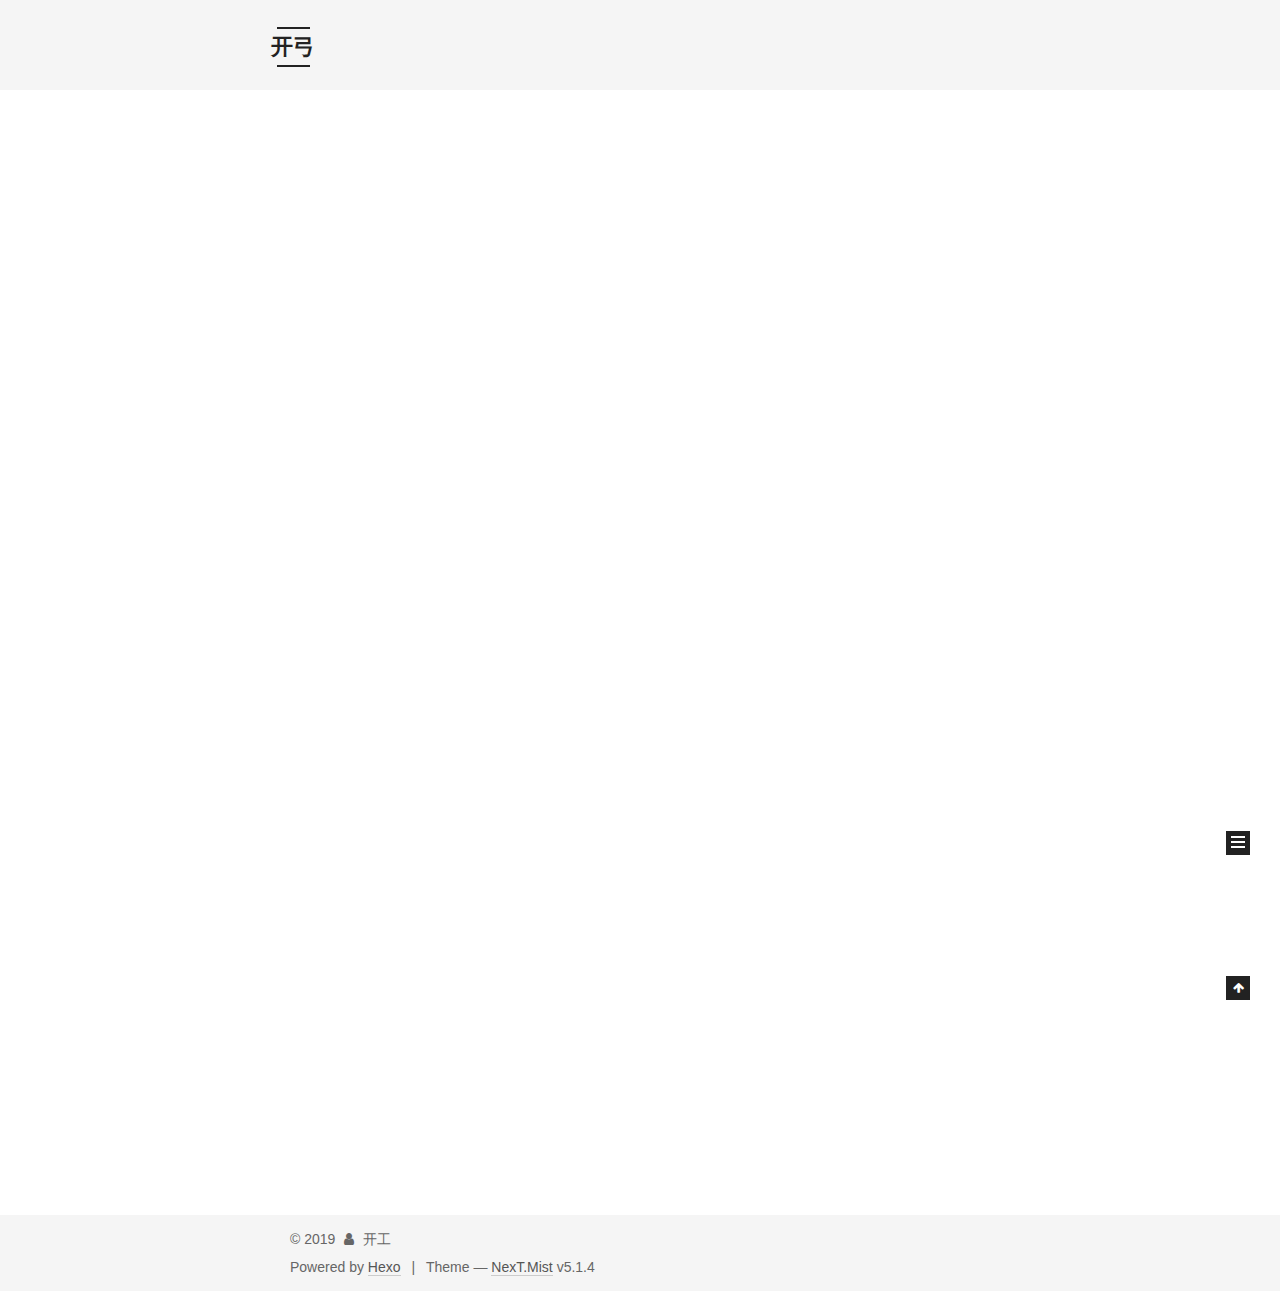
<file: index.html>
<!DOCTYPE html>



  


<html class="theme-next mist use-motion" lang>
<head><meta name="generator" content="Hexo 3.8.0">
  <meta charset="UTF-8">
<meta http-equiv="X-UA-Compatible" content="IE=edge">
<meta name="viewport" content="width=device-width, initial-scale=1, maximum-scale=1">
<meta name="theme-color" content="#222">









<meta http-equiv="Cache-Control" content="no-transform">
<meta http-equiv="Cache-Control" content="no-siteapp">
















  
  
  <link href="/lib/fancybox/source/jquery.fancybox.css?v=2.1.5" rel="stylesheet" type="text/css">







<link href="/lib/font-awesome/css/font-awesome.min.css?v=4.6.2" rel="stylesheet" type="text/css">

<link href="/css/main.css?v=5.1.4" rel="stylesheet" type="text/css">


  <link rel="apple-touch-icon" sizes="180x180" href="/images/apple-touch-icon-next.png?v=5.1.4">


  <link rel="icon" type="image/png" sizes="32x32" href="/images/favicon-32x32-next.png?v=5.1.4">


  <link rel="icon" type="image/png" sizes="16x16" href="/images/favicon-16x16-next.png?v=5.1.4">


  <link rel="mask-icon" href="/images/logo.svg?v=5.1.4" color="#222">





  <meta name="keywords" content="Hexo, NexT">










<meta property="og:type" content="website">
<meta property="og:title" content="开弓">
<meta property="og:url" content="http://yoursite.com/index.html">
<meta property="og:site_name" content="开弓">
<meta property="og:locale" content="default">
<meta name="twitter:card" content="summary">
<meta name="twitter:title" content="开弓">



<script type="text/javascript" id="hexo.configurations">
  var NexT = window.NexT || {};
  var CONFIG = {
    root: '/',
    scheme: 'Mist',
    version: '5.1.4',
    sidebar: {"position":"left","display":"post","offset":12,"b2t":false,"scrollpercent":false,"onmobile":false},
    fancybox: true,
    tabs: true,
    motion: {"enable":true,"async":false,"transition":{"post_block":"fadeIn","post_header":"slideDownIn","post_body":"slideDownIn","coll_header":"slideLeftIn","sidebar":"slideUpIn"}},
    duoshuo: {
      userId: '0',
      author: 'Author'
    },
    algolia: {
      applicationID: '',
      apiKey: '',
      indexName: '',
      hits: {"per_page":10},
      labels: {"input_placeholder":"Search for Posts","hits_empty":"We didn't find any results for the search: ${query}","hits_stats":"${hits} results found in ${time} ms"}
    }
  };
</script>



  <link rel="canonical" href="http://yoursite.com/">





  <title>开弓</title>
  








</head>

<body itemscope itemtype="http://schema.org/WebPage" lang="default">

  
  
    
  

  <div class="container sidebar-position-left 
  page-home">
    <div class="headband"></div>

    <header id="header" class="header" itemscope itemtype="http://schema.org/WPHeader">
      <div class="header-inner"><div class="site-brand-wrapper">
  <div class="site-meta ">
    

    <div class="custom-logo-site-title">
      <a href="/" class="brand" rel="start">
        <span class="logo-line-before"><i></i></span>
        <span class="site-title">开弓</span>
        <span class="logo-line-after"><i></i></span>
      </a>
    </div>
      
        <p class="site-subtitle"></p>
      
  </div>

  <div class="site-nav-toggle">
    <button>
      <span class="btn-bar"></span>
      <span class="btn-bar"></span>
      <span class="btn-bar"></span>
    </button>
  </div>
</div>

<nav class="site-nav">
  

  
    <ul id="menu" class="menu">
      
        
        <li class="menu-item menu-item-home">
          <a href="/" rel="section">
            
              <i class="menu-item-icon fa fa-fw fa-home"></i> <br>
            
            Home
          </a>
        </li>
      
        
        <li class="menu-item menu-item-archives">
          <a href="/archives/" rel="section">
            
              <i class="menu-item-icon fa fa-fw fa-archive"></i> <br>
            
            Archives
          </a>
        </li>
      

      
    </ul>
  

  
</nav>



 </div>
    </header>

    <main id="main" class="main">
      <div class="main-inner">
        <div class="content-wrap">
          <div id="content" class="content">
            
  <section id="posts" class="posts-expand">
    
      

  

  
  
  

  <article class="post post-type-normal" itemscope itemtype="http://schema.org/Article">
  
  
  
  <div class="post-block">
    <link itemprop="mainEntityOfPage" href="http://yoursite.com/2019/05/30/idea中使用git--cherry pick/">

    <span hidden itemprop="author" itemscope itemtype="http://schema.org/Person">
      <meta itemprop="name" content="开工">
      <meta itemprop="description" content>
      <meta itemprop="image" content="/images/avatar.gif">
    </span>

    <span hidden itemprop="publisher" itemscope itemtype="http://schema.org/Organization">
      <meta itemprop="name" content="开弓">
    </span>

    
      <header class="post-header">

        
        
          <h1 class="post-title" itemprop="name headline">
                
                <a class="post-title-link" href="/2019/05/30/idea中使用git--cherry pick/" itemprop="url">idea中使用git— cherry pick</a></h1>
        

        <div class="post-meta">
          <span class="post-time">
            
              <span class="post-meta-item-icon">
                <i class="fa fa-calendar-o"></i>
              </span>
              
                <span class="post-meta-item-text">Posted on</span>
              
              <time title="Post created" itemprop="dateCreated datePublished" datetime="2019-05-30T14:34:23+08:00">
                2019-05-30
              </time>
            

            

            
          </span>

          

          
            
          

          
          

          

          

          

        </div>
      </header>
    

    
    
    
    <div class="post-body" itemprop="articleBody">

      
      

      
        
          <p>## </p>
<h4 id="场景概述"><a href="#场景概述" class="headerlink" title="场景概述"></a>场景概述</h4><p>多人协同迭代一个已经上线的项目，每人负责不同的功能单元，测试和上线时间互不相关。这样的场景下代码版本如何管理呢？git如何使用更有效率？</p>
<p>首先看一下我们可能会遇到的问题：</p>
<ol>
<li><p>功能丢失：如果 A,B两开发基于不同分支开发。各自完成开发后部署时，基于各自的分支打包，会丢失队友的代码。</p>
</li>
<li><p>上线未开发完成的功能：如果A,B基于同一分支开发。A的开发时间和上线时间均提前于B，那么A开发上线时，基于共同分支打包，势必包含B在开发中的代码</p>
</li>
<li><p>文件冲突：通性问题，merge即可，不讨论</p>
          <!--noindex-->
          <div class="post-button text-center">
            <a class="btn" href="/2019/05/30/idea中使用git--cherry pick/#more" rel="contents">
              Read more &raquo;
            </a>
          </div>
          <!--/noindex-->
        
      
    </li></ol></div>
    
    
    

    

    

    

    <footer class="post-footer">
      

      

      

      
      
        <div class="post-eof"></div>
      
    </footer>
  </div>
  
  
  
  </article>


    
      

  

  
  
  

  <article class="post post-type-normal" itemscope itemtype="http://schema.org/Article">
  
  
  
  <div class="post-block">
    <link itemprop="mainEntityOfPage" href="http://yoursite.com/2019/05/30/idea中使用git--基础操作/">

    <span hidden itemprop="author" itemscope itemtype="http://schema.org/Person">
      <meta itemprop="name" content="开工">
      <meta itemprop="description" content>
      <meta itemprop="image" content="/images/avatar.gif">
    </span>

    <span hidden itemprop="publisher" itemscope itemtype="http://schema.org/Organization">
      <meta itemprop="name" content="开弓">
    </span>

    
      <header class="post-header">

        
        
          <h1 class="post-title" itemprop="name headline">
                
                <a class="post-title-link" href="/2019/05/30/idea中使用git--基础操作/" itemprop="url">Untitled</a></h1>
        

        <div class="post-meta">
          <span class="post-time">
            
              <span class="post-meta-item-icon">
                <i class="fa fa-calendar-o"></i>
              </span>
              
                <span class="post-meta-item-text">Posted on</span>
              
              <time title="Post created" itemprop="dateCreated datePublished" datetime="2019-05-30T13:38:02+08:00">
                2019-05-30
              </time>
            

            

            
          </span>

          

          
            
          

          
          

          

          

          

        </div>
      </header>
    

    
    
    
    <div class="post-body" itemprop="articleBody">

      
      

      
        
          <h4 id="简介"><a href="#简介" class="headerlink" title="简介"></a>简介</h4><p>idea对git做了很好的支持。在idea中，我们可以完成全部的常见git版本管理操作，无需命令行或者其他的git客户端。本文将介绍版本管理各环节中需要的操作及按钮位置等。纯新手向文章，适合第一次接触idea+git的同学了解入门。</p>
          <!--noindex-->
          <div class="post-button text-center">
            <a class="btn" href="/2019/05/30/idea中使用git--基础操作/#more" rel="contents">
              Read more &raquo;
            </a>
          </div>
          <!--/noindex-->
        
      
    </div>
    
    
    

    

    

    

    <footer class="post-footer">
      

      

      

      
      
        <div class="post-eof"></div>
      
    </footer>
  </div>
  
  
  
  </article>


    
  </section>

  


          </div>
          


          

        </div>
        
          
  
  <div class="sidebar-toggle">
    <div class="sidebar-toggle-line-wrap">
      <span class="sidebar-toggle-line sidebar-toggle-line-first"></span>
      <span class="sidebar-toggle-line sidebar-toggle-line-middle"></span>
      <span class="sidebar-toggle-line sidebar-toggle-line-last"></span>
    </div>
  </div>

  <aside id="sidebar" class="sidebar">
    
    <div class="sidebar-inner">

      

      

      <section class="site-overview-wrap sidebar-panel sidebar-panel-active">
        <div class="site-overview">
          <div class="site-author motion-element" itemprop="author" itemscope itemtype="http://schema.org/Person">
            
              <p class="site-author-name" itemprop="name">开工</p>
              <p class="site-description motion-element" itemprop="description"></p>
          </div>

          <nav class="site-state motion-element">

            
              <div class="site-state-item site-state-posts">
              
                <a href="/archives/">
              
                  <span class="site-state-item-count">2</span>
                  <span class="site-state-item-name">posts</span>
                </a>
              </div>
            

            

            

          </nav>

          

          

          
          

          
          

          

        </div>
      </section>

      

      

    </div>
  </aside>


        
      </div>
    </main>

    <footer id="footer" class="footer">
      <div class="footer-inner">
        <div class="copyright">&copy; <span itemprop="copyrightYear">2019</span>
  <span class="with-love">
    <i class="fa fa-user"></i>
  </span>
  <span class="author" itemprop="copyrightHolder">开工</span>

  
</div>


  <div class="powered-by">Powered by <a class="theme-link" target="_blank" href="https://hexo.io">Hexo</a></div>



  <span class="post-meta-divider">|</span>



  <div class="theme-info">Theme &mdash; <a class="theme-link" target="_blank" href="https://github.com/iissnan/hexo-theme-next">NexT.Mist</a> v5.1.4</div>




        







        
      </div>
    </footer>

    
      <div class="back-to-top">
        <i class="fa fa-arrow-up"></i>
        
      </div>
    

    

  </div>

  

<script type="text/javascript">
  if (Object.prototype.toString.call(window.Promise) !== '[object Function]') {
    window.Promise = null;
  }
</script>









  












  
  
    <script type="text/javascript" src="/lib/jquery/index.js?v=2.1.3"></script>
  

  
  
    <script type="text/javascript" src="/lib/fastclick/lib/fastclick.min.js?v=1.0.6"></script>
  

  
  
    <script type="text/javascript" src="/lib/jquery_lazyload/jquery.lazyload.js?v=1.9.7"></script>
  

  
  
    <script type="text/javascript" src="/lib/velocity/velocity.min.js?v=1.2.1"></script>
  

  
  
    <script type="text/javascript" src="/lib/velocity/velocity.ui.min.js?v=1.2.1"></script>
  

  
  
    <script type="text/javascript" src="/lib/fancybox/source/jquery.fancybox.pack.js?v=2.1.5"></script>
  


  


  <script type="text/javascript" src="/js/src/utils.js?v=5.1.4"></script>

  <script type="text/javascript" src="/js/src/motion.js?v=5.1.4"></script>



  
  

  

  


  <script type="text/javascript" src="/js/src/bootstrap.js?v=5.1.4"></script>



  


  




	





  





  












  





  

  

  

  
  

  

  

  

</body>
</html>
</file>
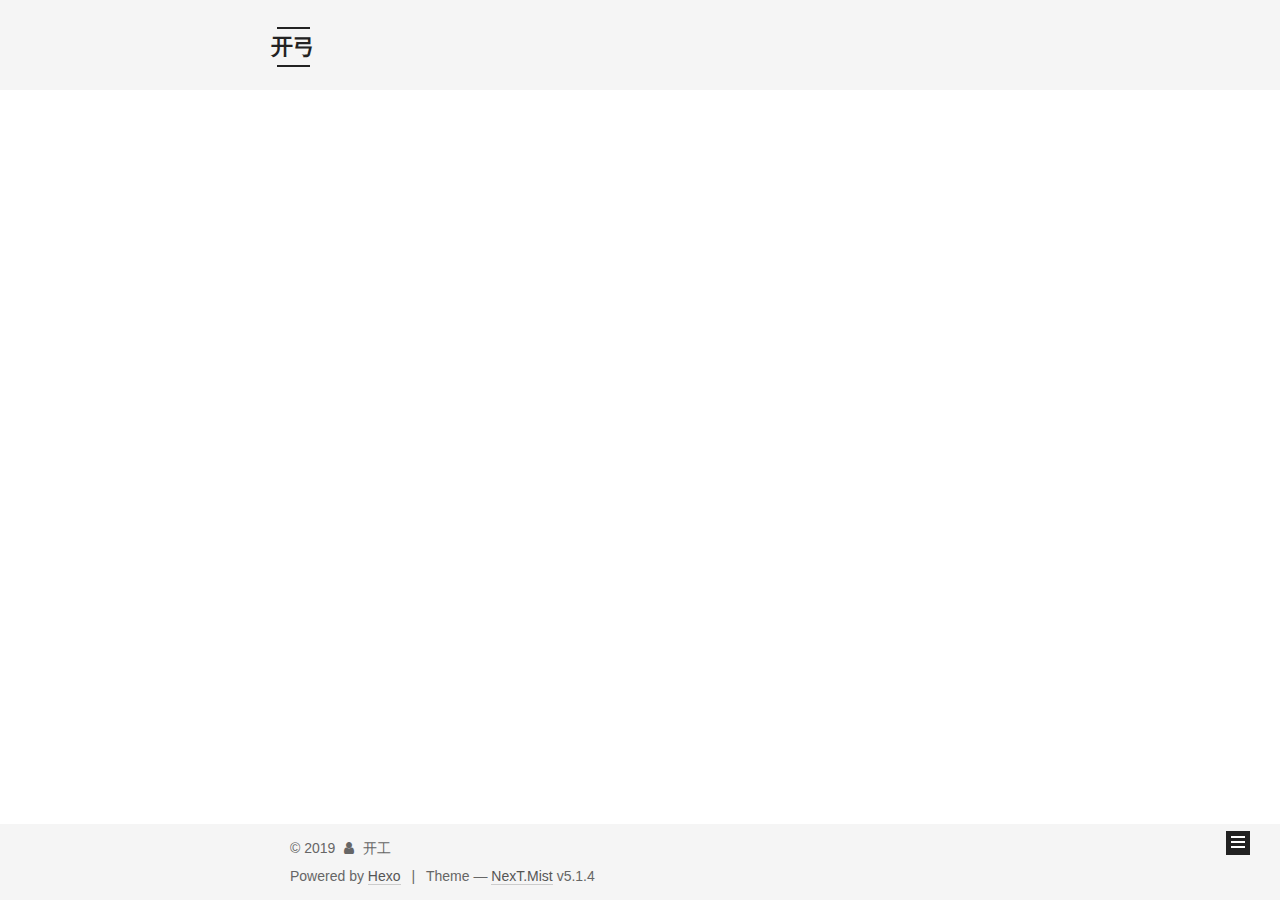
<file: archives/index.html>
<!DOCTYPE html>



  


<html class="theme-next mist use-motion" lang>
<head><meta name="generator" content="Hexo 3.8.0">
  <meta charset="UTF-8">
<meta http-equiv="X-UA-Compatible" content="IE=edge">
<meta name="viewport" content="width=device-width, initial-scale=1, maximum-scale=1">
<meta name="theme-color" content="#222">









<meta http-equiv="Cache-Control" content="no-transform">
<meta http-equiv="Cache-Control" content="no-siteapp">
















  
  
  <link href="/lib/fancybox/source/jquery.fancybox.css?v=2.1.5" rel="stylesheet" type="text/css">







<link href="/lib/font-awesome/css/font-awesome.min.css?v=4.6.2" rel="stylesheet" type="text/css">

<link href="/css/main.css?v=5.1.4" rel="stylesheet" type="text/css">


  <link rel="apple-touch-icon" sizes="180x180" href="/images/apple-touch-icon-next.png?v=5.1.4">


  <link rel="icon" type="image/png" sizes="32x32" href="/images/favicon-32x32-next.png?v=5.1.4">


  <link rel="icon" type="image/png" sizes="16x16" href="/images/favicon-16x16-next.png?v=5.1.4">


  <link rel="mask-icon" href="/images/logo.svg?v=5.1.4" color="#222">





  <meta name="keywords" content="Hexo, NexT">










<meta property="og:type" content="website">
<meta property="og:title" content="开弓">
<meta property="og:url" content="http://yoursite.com/archives/index.html">
<meta property="og:site_name" content="开弓">
<meta property="og:locale" content="default">
<meta name="twitter:card" content="summary">
<meta name="twitter:title" content="开弓">



<script type="text/javascript" id="hexo.configurations">
  var NexT = window.NexT || {};
  var CONFIG = {
    root: '/',
    scheme: 'Mist',
    version: '5.1.4',
    sidebar: {"position":"left","display":"post","offset":12,"b2t":false,"scrollpercent":false,"onmobile":false},
    fancybox: true,
    tabs: true,
    motion: {"enable":true,"async":false,"transition":{"post_block":"fadeIn","post_header":"slideDownIn","post_body":"slideDownIn","coll_header":"slideLeftIn","sidebar":"slideUpIn"}},
    duoshuo: {
      userId: '0',
      author: 'Author'
    },
    algolia: {
      applicationID: '',
      apiKey: '',
      indexName: '',
      hits: {"per_page":10},
      labels: {"input_placeholder":"Search for Posts","hits_empty":"We didn't find any results for the search: ${query}","hits_stats":"${hits} results found in ${time} ms"}
    }
  };
</script>



  <link rel="canonical" href="http://yoursite.com/archives/">





  <title>Archive | 开弓</title>
  








</head>

<body itemscope itemtype="http://schema.org/WebPage" lang="default">

  
  
    
  

  <div class="container sidebar-position-left page-archive">
    <div class="headband"></div>

    <header id="header" class="header" itemscope itemtype="http://schema.org/WPHeader">
      <div class="header-inner"><div class="site-brand-wrapper">
  <div class="site-meta ">
    

    <div class="custom-logo-site-title">
      <a href="/" class="brand" rel="start">
        <span class="logo-line-before"><i></i></span>
        <span class="site-title">开弓</span>
        <span class="logo-line-after"><i></i></span>
      </a>
    </div>
      
        <p class="site-subtitle"></p>
      
  </div>

  <div class="site-nav-toggle">
    <button>
      <span class="btn-bar"></span>
      <span class="btn-bar"></span>
      <span class="btn-bar"></span>
    </button>
  </div>
</div>

<nav class="site-nav">
  

  
    <ul id="menu" class="menu">
      
        
        <li class="menu-item menu-item-home">
          <a href="/" rel="section">
            
              <i class="menu-item-icon fa fa-fw fa-home"></i> <br>
            
            Home
          </a>
        </li>
      
        
        <li class="menu-item menu-item-archives">
          <a href="/archives/" rel="section">
            
              <i class="menu-item-icon fa fa-fw fa-archive"></i> <br>
            
            Archives
          </a>
        </li>
      

      
    </ul>
  

  
</nav>



 </div>
    </header>

    <main id="main" class="main">
      <div class="main-inner">
        <div class="content-wrap">
          <div id="content" class="content">
            

  
  
  
  <div class="post-block archive">
    <div id="posts" class="posts-collapse">
      <span class="archive-move-on"></span>

      <span class="archive-page-counter">
        
        
        
          
        
        Um..! 3 posts in total. Keep on posting.
      </span>

      

        
        
        

        
          
          <div class="collection-title">
            <h1 class="archive-year" id="archive-year-2019">2019</h1>
          </div>
        
        

        

  <article class="post post-type-normal" itemscope itemtype="http://schema.org/Article">
    <header class="post-header">

      <h2 class="post-title">
        
            <a class="post-title-link" href="/2019/05/31/testImage/" itemprop="url">
              
                <span itemprop="name">testImage</span>
              
            </a>
        
      </h2>

      <div class="post-meta">
        <time class="post-time" itemprop="dateCreated" datetime="2019-05-31T16:59:04+08:00" content="2019-05-31">
          05-31
        </time>
      </div>

    </header>
  </article>



      

        
        
        

        
        

        

  <article class="post post-type-normal" itemscope itemtype="http://schema.org/Article">
    <header class="post-header">

      <h2 class="post-title">
        
            <a class="post-title-link" href="/2019/05/30/idea中使用git--cherry pick/" itemprop="url">
              
                <span itemprop="name">idea中使用git— cherry pick</span>
              
            </a>
        
      </h2>

      <div class="post-meta">
        <time class="post-time" itemprop="dateCreated" datetime="2019-05-30T14:34:23+08:00" content="2019-05-30">
          05-30
        </time>
      </div>

    </header>
  </article>



      

        
        
        

        
        

        

  <article class="post post-type-normal" itemscope itemtype="http://schema.org/Article">
    <header class="post-header">

      <h2 class="post-title">
        
            <a class="post-title-link" href="/2019/05/30/idea中使用git--基础操作/" itemprop="url">
              
                <span itemprop="name">Untitled</span>
              
            </a>
        
      </h2>

      <div class="post-meta">
        <time class="post-time" itemprop="dateCreated" datetime="2019-05-30T13:38:02+08:00" content="2019-05-30">
          05-30
        </time>
      </div>

    </header>
  </article>



      

    </div>
  </div>
  
  
  

  



          </div>
          


          

        </div>
        
          
  
  <div class="sidebar-toggle">
    <div class="sidebar-toggle-line-wrap">
      <span class="sidebar-toggle-line sidebar-toggle-line-first"></span>
      <span class="sidebar-toggle-line sidebar-toggle-line-middle"></span>
      <span class="sidebar-toggle-line sidebar-toggle-line-last"></span>
    </div>
  </div>

  <aside id="sidebar" class="sidebar">
    
    <div class="sidebar-inner">

      

      

      <section class="site-overview-wrap sidebar-panel sidebar-panel-active">
        <div class="site-overview">
          <div class="site-author motion-element" itemprop="author" itemscope itemtype="http://schema.org/Person">
            
              <p class="site-author-name" itemprop="name">开工</p>
              <p class="site-description motion-element" itemprop="description"></p>
          </div>

          <nav class="site-state motion-element">

            
              <div class="site-state-item site-state-posts">
              
                <a href="/archives/">
              
                  <span class="site-state-item-count">3</span>
                  <span class="site-state-item-name">posts</span>
                </a>
              </div>
            

            

            

          </nav>

          

          

          
          

          
          

          

        </div>
      </section>

      

      

    </div>
  </aside>


        
      </div>
    </main>

    <footer id="footer" class="footer">
      <div class="footer-inner">
        <div class="copyright">&copy; <span itemprop="copyrightYear">2019</span>
  <span class="with-love">
    <i class="fa fa-user"></i>
  </span>
  <span class="author" itemprop="copyrightHolder">开工</span>

  
</div>


  <div class="powered-by">Powered by <a class="theme-link" target="_blank" href="https://hexo.io">Hexo</a></div>



  <span class="post-meta-divider">|</span>



  <div class="theme-info">Theme &mdash; <a class="theme-link" target="_blank" href="https://github.com/iissnan/hexo-theme-next">NexT.Mist</a> v5.1.4</div>




        







        
      </div>
    </footer>

    
      <div class="back-to-top">
        <i class="fa fa-arrow-up"></i>
        
      </div>
    

    

  </div>

  

<script type="text/javascript">
  if (Object.prototype.toString.call(window.Promise) !== '[object Function]') {
    window.Promise = null;
  }
</script>









  












  
  
    <script type="text/javascript" src="/lib/jquery/index.js?v=2.1.3"></script>
  

  
  
    <script type="text/javascript" src="/lib/fastclick/lib/fastclick.min.js?v=1.0.6"></script>
  

  
  
    <script type="text/javascript" src="/lib/jquery_lazyload/jquery.lazyload.js?v=1.9.7"></script>
  

  
  
    <script type="text/javascript" src="/lib/velocity/velocity.min.js?v=1.2.1"></script>
  

  
  
    <script type="text/javascript" src="/lib/velocity/velocity.ui.min.js?v=1.2.1"></script>
  

  
  
    <script type="text/javascript" src="/lib/fancybox/source/jquery.fancybox.pack.js?v=2.1.5"></script>
  


  


  <script type="text/javascript" src="/js/src/utils.js?v=5.1.4"></script>

  <script type="text/javascript" src="/js/src/motion.js?v=5.1.4"></script>



  
  

  

  


  <script type="text/javascript" src="/js/src/bootstrap.js?v=5.1.4"></script>



  


  




	





  





  












  





  

  

  

  
  

  

  

  

</body>
</html>
</file>
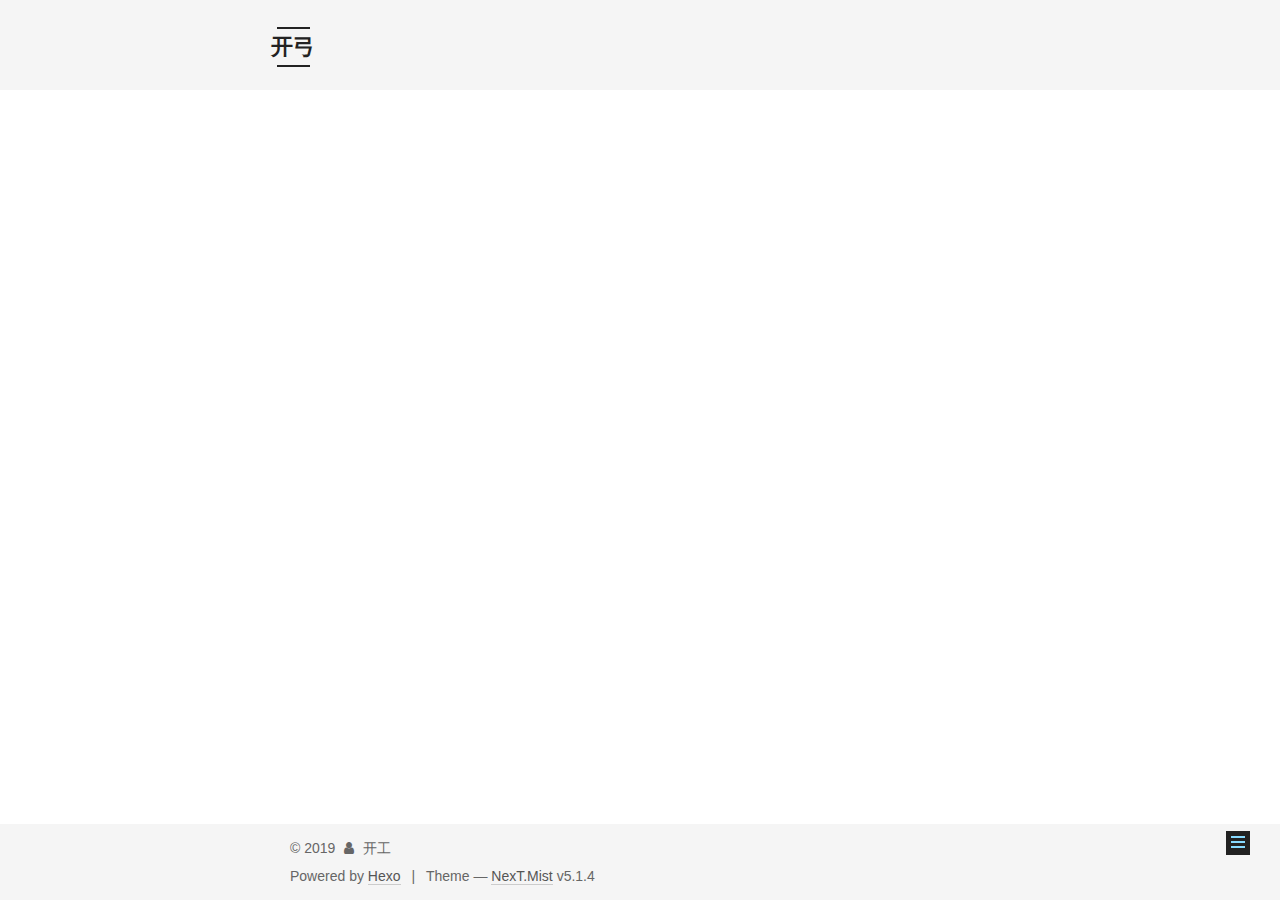
<file: tags/index.html>
<!DOCTYPE html>



  


<html class="theme-next mist use-motion" lang>
<head><meta name="generator" content="Hexo 3.8.0">
  <meta charset="UTF-8">
<meta http-equiv="X-UA-Compatible" content="IE=edge">
<meta name="viewport" content="width=device-width, initial-scale=1, maximum-scale=1">
<meta name="theme-color" content="#222">









<meta http-equiv="Cache-Control" content="no-transform">
<meta http-equiv="Cache-Control" content="no-siteapp">
















  
  
  <link href="/lib/fancybox/source/jquery.fancybox.css?v=2.1.5" rel="stylesheet" type="text/css">







<link href="/lib/font-awesome/css/font-awesome.min.css?v=4.6.2" rel="stylesheet" type="text/css">

<link href="/css/main.css?v=5.1.4" rel="stylesheet" type="text/css">


  <link rel="apple-touch-icon" sizes="180x180" href="/images/apple-touch-icon-next.png?v=5.1.4">


  <link rel="icon" type="image/png" sizes="32x32" href="/images/favicon-32x32-next.png?v=5.1.4">


  <link rel="icon" type="image/png" sizes="16x16" href="/images/favicon-16x16-next.png?v=5.1.4">


  <link rel="mask-icon" href="/images/logo.svg?v=5.1.4" color="#222">





  <meta name="keywords" content="Hexo, NexT">










<meta property="og:type" content="website">
<meta property="og:title" content="tags">
<meta property="og:url" content="http://yoursite.com/tags/index.html">
<meta property="og:site_name" content="开弓">
<meta property="og:locale" content="default">
<meta property="og:updated_time" content="2019-03-15T01:30:40.016Z">
<meta name="twitter:card" content="summary">
<meta name="twitter:title" content="tags">



<script type="text/javascript" id="hexo.configurations">
  var NexT = window.NexT || {};
  var CONFIG = {
    root: '/',
    scheme: 'Mist',
    version: '5.1.4',
    sidebar: {"position":"left","display":"post","offset":12,"b2t":false,"scrollpercent":false,"onmobile":false},
    fancybox: true,
    tabs: true,
    motion: {"enable":true,"async":false,"transition":{"post_block":"fadeIn","post_header":"slideDownIn","post_body":"slideDownIn","coll_header":"slideLeftIn","sidebar":"slideUpIn"}},
    duoshuo: {
      userId: '0',
      author: 'Author'
    },
    algolia: {
      applicationID: '',
      apiKey: '',
      indexName: '',
      hits: {"per_page":10},
      labels: {"input_placeholder":"Search for Posts","hits_empty":"We didn't find any results for the search: ${query}","hits_stats":"${hits} results found in ${time} ms"}
    }
  };
</script>



  <link rel="canonical" href="http://yoursite.com/tags/">





  <title>tags | 开弓</title>
  








</head>

<body itemscope itemtype="http://schema.org/WebPage" lang="default">

  
  
    
  

  <div class="container sidebar-position-left page-post-detail">
    <div class="headband"></div>

    <header id="header" class="header" itemscope itemtype="http://schema.org/WPHeader">
      <div class="header-inner"><div class="site-brand-wrapper">
  <div class="site-meta ">
    

    <div class="custom-logo-site-title">
      <a href="/" class="brand" rel="start">
        <span class="logo-line-before"><i></i></span>
        <span class="site-title">开弓</span>
        <span class="logo-line-after"><i></i></span>
      </a>
    </div>
      
        <p class="site-subtitle"></p>
      
  </div>

  <div class="site-nav-toggle">
    <button>
      <span class="btn-bar"></span>
      <span class="btn-bar"></span>
      <span class="btn-bar"></span>
    </button>
  </div>
</div>

<nav class="site-nav">
  

  
    <ul id="menu" class="menu">
      
        
        <li class="menu-item menu-item-home">
          <a href="/" rel="section">
            
              <i class="menu-item-icon fa fa-fw fa-home"></i> <br>
            
            Home
          </a>
        </li>
      
        
        <li class="menu-item menu-item-archives">
          <a href="/archives/" rel="section">
            
              <i class="menu-item-icon fa fa-fw fa-archive"></i> <br>
            
            Archives
          </a>
        </li>
      

      
    </ul>
  

  
</nav>



 </div>
    </header>

    <main id="main" class="main">
      <div class="main-inner">
        <div class="content-wrap">
          <div id="content" class="content">
            

  <div id="posts" class="posts-expand">
    
    
    
    <div class="post-block page">
      <header class="post-header">

	<h1 class="post-title" itemprop="name headline">tags</h1>



</header>

      
      
      
      <div class="post-body">
        
        
          
        
      </div>
      
      
      
    </div>
    
    
    
  </div>


          </div>
          


          

  



        </div>
        
          
  
  <div class="sidebar-toggle">
    <div class="sidebar-toggle-line-wrap">
      <span class="sidebar-toggle-line sidebar-toggle-line-first"></span>
      <span class="sidebar-toggle-line sidebar-toggle-line-middle"></span>
      <span class="sidebar-toggle-line sidebar-toggle-line-last"></span>
    </div>
  </div>

  <aside id="sidebar" class="sidebar">
    
    <div class="sidebar-inner">

      

      

      <section class="site-overview-wrap sidebar-panel sidebar-panel-active">
        <div class="site-overview">
          <div class="site-author motion-element" itemprop="author" itemscope itemtype="http://schema.org/Person">
            
              <p class="site-author-name" itemprop="name">开工</p>
              <p class="site-description motion-element" itemprop="description"></p>
          </div>

          <nav class="site-state motion-element">

            
              <div class="site-state-item site-state-posts">
              
                <a href="/archives/">
              
                  <span class="site-state-item-count">3</span>
                  <span class="site-state-item-name">posts</span>
                </a>
              </div>
            

            

            

          </nav>

          

          

          
          

          
          

          

        </div>
      </section>

      

      

    </div>
  </aside>


        
      </div>
    </main>

    <footer id="footer" class="footer">
      <div class="footer-inner">
        <div class="copyright">&copy; <span itemprop="copyrightYear">2019</span>
  <span class="with-love">
    <i class="fa fa-user"></i>
  </span>
  <span class="author" itemprop="copyrightHolder">开工</span>

  
</div>


  <div class="powered-by">Powered by <a class="theme-link" target="_blank" href="https://hexo.io">Hexo</a></div>



  <span class="post-meta-divider">|</span>



  <div class="theme-info">Theme &mdash; <a class="theme-link" target="_blank" href="https://github.com/iissnan/hexo-theme-next">NexT.Mist</a> v5.1.4</div>




        







        
      </div>
    </footer>

    
      <div class="back-to-top">
        <i class="fa fa-arrow-up"></i>
        
      </div>
    

    

  </div>

  

<script type="text/javascript">
  if (Object.prototype.toString.call(window.Promise) !== '[object Function]') {
    window.Promise = null;
  }
</script>









  












  
  
    <script type="text/javascript" src="/lib/jquery/index.js?v=2.1.3"></script>
  

  
  
    <script type="text/javascript" src="/lib/fastclick/lib/fastclick.min.js?v=1.0.6"></script>
  

  
  
    <script type="text/javascript" src="/lib/jquery_lazyload/jquery.lazyload.js?v=1.9.7"></script>
  

  
  
    <script type="text/javascript" src="/lib/velocity/velocity.min.js?v=1.2.1"></script>
  

  
  
    <script type="text/javascript" src="/lib/velocity/velocity.ui.min.js?v=1.2.1"></script>
  

  
  
    <script type="text/javascript" src="/lib/fancybox/source/jquery.fancybox.pack.js?v=2.1.5"></script>
  


  


  <script type="text/javascript" src="/js/src/utils.js?v=5.1.4"></script>

  <script type="text/javascript" src="/js/src/motion.js?v=5.1.4"></script>



  
  

  
  <script type="text/javascript" src="/js/src/scrollspy.js?v=5.1.4"></script>
<script type="text/javascript" src="/js/src/post-details.js?v=5.1.4"></script>



  


  <script type="text/javascript" src="/js/src/bootstrap.js?v=5.1.4"></script>



  


  




	





  





  












  





  

  

  

  
  

  

  

  

</body>
</html>
</file>
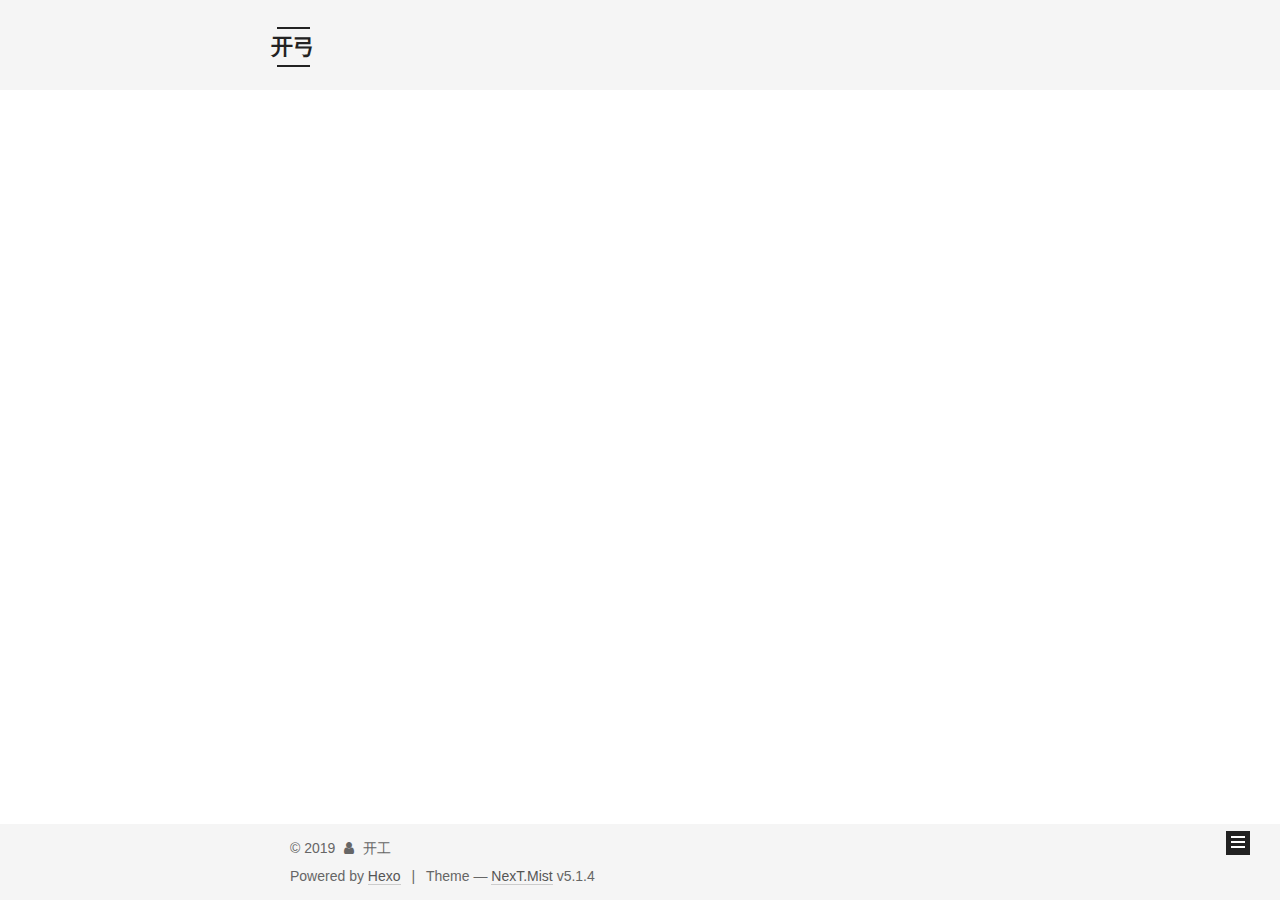
<file: archives/2019/index.html>
<!DOCTYPE html>



  


<html class="theme-next mist use-motion" lang>
<head><meta name="generator" content="Hexo 3.8.0">
  <meta charset="UTF-8">
<meta http-equiv="X-UA-Compatible" content="IE=edge">
<meta name="viewport" content="width=device-width, initial-scale=1, maximum-scale=1">
<meta name="theme-color" content="#222">









<meta http-equiv="Cache-Control" content="no-transform">
<meta http-equiv="Cache-Control" content="no-siteapp">
















  
  
  <link href="/lib/fancybox/source/jquery.fancybox.css?v=2.1.5" rel="stylesheet" type="text/css">







<link href="/lib/font-awesome/css/font-awesome.min.css?v=4.6.2" rel="stylesheet" type="text/css">

<link href="/css/main.css?v=5.1.4" rel="stylesheet" type="text/css">


  <link rel="apple-touch-icon" sizes="180x180" href="/images/apple-touch-icon-next.png?v=5.1.4">


  <link rel="icon" type="image/png" sizes="32x32" href="/images/favicon-32x32-next.png?v=5.1.4">


  <link rel="icon" type="image/png" sizes="16x16" href="/images/favicon-16x16-next.png?v=5.1.4">


  <link rel="mask-icon" href="/images/logo.svg?v=5.1.4" color="#222">





  <meta name="keywords" content="Hexo, NexT">










<meta property="og:type" content="website">
<meta property="og:title" content="开弓">
<meta property="og:url" content="http://yoursite.com/archives/2019/index.html">
<meta property="og:site_name" content="开弓">
<meta property="og:locale" content="default">
<meta name="twitter:card" content="summary">
<meta name="twitter:title" content="开弓">



<script type="text/javascript" id="hexo.configurations">
  var NexT = window.NexT || {};
  var CONFIG = {
    root: '/',
    scheme: 'Mist',
    version: '5.1.4',
    sidebar: {"position":"left","display":"post","offset":12,"b2t":false,"scrollpercent":false,"onmobile":false},
    fancybox: true,
    tabs: true,
    motion: {"enable":true,"async":false,"transition":{"post_block":"fadeIn","post_header":"slideDownIn","post_body":"slideDownIn","coll_header":"slideLeftIn","sidebar":"slideUpIn"}},
    duoshuo: {
      userId: '0',
      author: 'Author'
    },
    algolia: {
      applicationID: '',
      apiKey: '',
      indexName: '',
      hits: {"per_page":10},
      labels: {"input_placeholder":"Search for Posts","hits_empty":"We didn't find any results for the search: ${query}","hits_stats":"${hits} results found in ${time} ms"}
    }
  };
</script>



  <link rel="canonical" href="http://yoursite.com/archives/2019/">





  <title>Archive | 开弓</title>
  








</head>

<body itemscope itemtype="http://schema.org/WebPage" lang="default">

  
  
    
  

  <div class="container sidebar-position-left page-archive">
    <div class="headband"></div>

    <header id="header" class="header" itemscope itemtype="http://schema.org/WPHeader">
      <div class="header-inner"><div class="site-brand-wrapper">
  <div class="site-meta ">
    

    <div class="custom-logo-site-title">
      <a href="/" class="brand" rel="start">
        <span class="logo-line-before"><i></i></span>
        <span class="site-title">开弓</span>
        <span class="logo-line-after"><i></i></span>
      </a>
    </div>
      
        <p class="site-subtitle"></p>
      
  </div>

  <div class="site-nav-toggle">
    <button>
      <span class="btn-bar"></span>
      <span class="btn-bar"></span>
      <span class="btn-bar"></span>
    </button>
  </div>
</div>

<nav class="site-nav">
  

  
    <ul id="menu" class="menu">
      
        
        <li class="menu-item menu-item-home">
          <a href="/" rel="section">
            
              <i class="menu-item-icon fa fa-fw fa-home"></i> <br>
            
            Home
          </a>
        </li>
      
        
        <li class="menu-item menu-item-archives">
          <a href="/archives/" rel="section">
            
              <i class="menu-item-icon fa fa-fw fa-archive"></i> <br>
            
            Archives
          </a>
        </li>
      

      
    </ul>
  

  
</nav>



 </div>
    </header>

    <main id="main" class="main">
      <div class="main-inner">
        <div class="content-wrap">
          <div id="content" class="content">
            

  
  
  
  <div class="post-block archive">
    <div id="posts" class="posts-collapse">
      <span class="archive-move-on"></span>

      <span class="archive-page-counter">
        
        
        
          
        
        Um..! 3 posts in total. Keep on posting.
      </span>

      

        
        
        

        
          
          <div class="collection-title">
            <h1 class="archive-year" id="archive-year-2019">2019</h1>
          </div>
        
        

        

  <article class="post post-type-normal" itemscope itemtype="http://schema.org/Article">
    <header class="post-header">

      <h2 class="post-title">
        
            <a class="post-title-link" href="/2019/05/31/testImage/" itemprop="url">
              
                <span itemprop="name">testImage</span>
              
            </a>
        
      </h2>

      <div class="post-meta">
        <time class="post-time" itemprop="dateCreated" datetime="2019-05-31T16:59:04+08:00" content="2019-05-31">
          05-31
        </time>
      </div>

    </header>
  </article>



      

        
        
        

        
        

        

  <article class="post post-type-normal" itemscope itemtype="http://schema.org/Article">
    <header class="post-header">

      <h2 class="post-title">
        
            <a class="post-title-link" href="/2019/05/30/idea中使用git--cherry pick/" itemprop="url">
              
                <span itemprop="name">idea中使用git— cherry pick</span>
              
            </a>
        
      </h2>

      <div class="post-meta">
        <time class="post-time" itemprop="dateCreated" datetime="2019-05-30T14:34:23+08:00" content="2019-05-30">
          05-30
        </time>
      </div>

    </header>
  </article>



      

        
        
        

        
        

        

  <article class="post post-type-normal" itemscope itemtype="http://schema.org/Article">
    <header class="post-header">

      <h2 class="post-title">
        
            <a class="post-title-link" href="/2019/05/30/idea中使用git--基础操作/" itemprop="url">
              
                <span itemprop="name">Untitled</span>
              
            </a>
        
      </h2>

      <div class="post-meta">
        <time class="post-time" itemprop="dateCreated" datetime="2019-05-30T13:38:02+08:00" content="2019-05-30">
          05-30
        </time>
      </div>

    </header>
  </article>



      

    </div>
  </div>
  
  
  

  



          </div>
          


          

        </div>
        
          
  
  <div class="sidebar-toggle">
    <div class="sidebar-toggle-line-wrap">
      <span class="sidebar-toggle-line sidebar-toggle-line-first"></span>
      <span class="sidebar-toggle-line sidebar-toggle-line-middle"></span>
      <span class="sidebar-toggle-line sidebar-toggle-line-last"></span>
    </div>
  </div>

  <aside id="sidebar" class="sidebar">
    
    <div class="sidebar-inner">

      

      

      <section class="site-overview-wrap sidebar-panel sidebar-panel-active">
        <div class="site-overview">
          <div class="site-author motion-element" itemprop="author" itemscope itemtype="http://schema.org/Person">
            
              <p class="site-author-name" itemprop="name">开工</p>
              <p class="site-description motion-element" itemprop="description"></p>
          </div>

          <nav class="site-state motion-element">

            
              <div class="site-state-item site-state-posts">
              
                <a href="/archives/">
              
                  <span class="site-state-item-count">3</span>
                  <span class="site-state-item-name">posts</span>
                </a>
              </div>
            

            

            

          </nav>

          

          

          
          

          
          

          

        </div>
      </section>

      

      

    </div>
  </aside>


        
      </div>
    </main>

    <footer id="footer" class="footer">
      <div class="footer-inner">
        <div class="copyright">&copy; <span itemprop="copyrightYear">2019</span>
  <span class="with-love">
    <i class="fa fa-user"></i>
  </span>
  <span class="author" itemprop="copyrightHolder">开工</span>

  
</div>


  <div class="powered-by">Powered by <a class="theme-link" target="_blank" href="https://hexo.io">Hexo</a></div>



  <span class="post-meta-divider">|</span>



  <div class="theme-info">Theme &mdash; <a class="theme-link" target="_blank" href="https://github.com/iissnan/hexo-theme-next">NexT.Mist</a> v5.1.4</div>




        







        
      </div>
    </footer>

    
      <div class="back-to-top">
        <i class="fa fa-arrow-up"></i>
        
      </div>
    

    

  </div>

  

<script type="text/javascript">
  if (Object.prototype.toString.call(window.Promise) !== '[object Function]') {
    window.Promise = null;
  }
</script>









  












  
  
    <script type="text/javascript" src="/lib/jquery/index.js?v=2.1.3"></script>
  

  
  
    <script type="text/javascript" src="/lib/fastclick/lib/fastclick.min.js?v=1.0.6"></script>
  

  
  
    <script type="text/javascript" src="/lib/jquery_lazyload/jquery.lazyload.js?v=1.9.7"></script>
  

  
  
    <script type="text/javascript" src="/lib/velocity/velocity.min.js?v=1.2.1"></script>
  

  
  
    <script type="text/javascript" src="/lib/velocity/velocity.ui.min.js?v=1.2.1"></script>
  

  
  
    <script type="text/javascript" src="/lib/fancybox/source/jquery.fancybox.pack.js?v=2.1.5"></script>
  


  


  <script type="text/javascript" src="/js/src/utils.js?v=5.1.4"></script>

  <script type="text/javascript" src="/js/src/motion.js?v=5.1.4"></script>



  
  

  

  


  <script type="text/javascript" src="/js/src/bootstrap.js?v=5.1.4"></script>



  


  




	





  





  












  





  

  

  

  
  

  

  

  

</body>
</html>
</file>
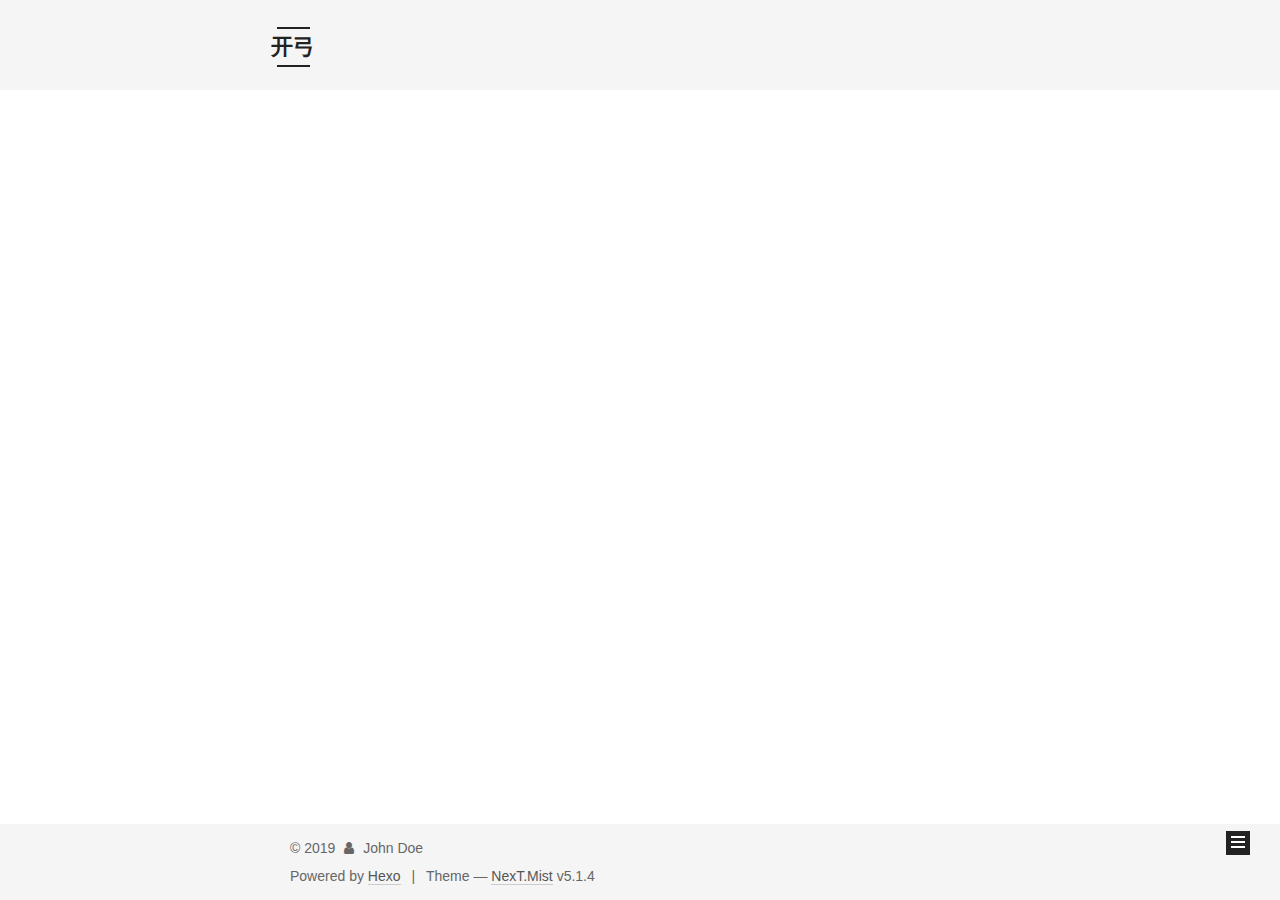
<file: archives/2019/03/index.html>
<!DOCTYPE html>



  


<html class="theme-next mist use-motion" lang>
<head><meta name="generator" content="Hexo 3.8.0">
  <meta charset="UTF-8">
<meta http-equiv="X-UA-Compatible" content="IE=edge">
<meta name="viewport" content="width=device-width, initial-scale=1, maximum-scale=1">
<meta name="theme-color" content="#222">









<meta http-equiv="Cache-Control" content="no-transform">
<meta http-equiv="Cache-Control" content="no-siteapp">
















  
  
  <link href="/lib/fancybox/source/jquery.fancybox.css?v=2.1.5" rel="stylesheet" type="text/css">







<link href="/lib/font-awesome/css/font-awesome.min.css?v=4.6.2" rel="stylesheet" type="text/css">

<link href="/css/main.css?v=5.1.4" rel="stylesheet" type="text/css">


  <link rel="apple-touch-icon" sizes="180x180" href="/images/apple-touch-icon-next.png?v=5.1.4">


  <link rel="icon" type="image/png" sizes="32x32" href="/images/favicon-32x32-next.png?v=5.1.4">


  <link rel="icon" type="image/png" sizes="16x16" href="/images/favicon-16x16-next.png?v=5.1.4">


  <link rel="mask-icon" href="/images/logo.svg?v=5.1.4" color="#222">





  <meta name="keywords" content="Hexo, NexT">










<meta property="og:type" content="website">
<meta property="og:title" content="开弓">
<meta property="og:url" content="http://yoursite.com/archives/2019/03/index.html">
<meta property="og:site_name" content="开弓">
<meta property="og:locale" content="default">
<meta name="twitter:card" content="summary">
<meta name="twitter:title" content="开弓">



<script type="text/javascript" id="hexo.configurations">
  var NexT = window.NexT || {};
  var CONFIG = {
    root: '/',
    scheme: 'Mist',
    version: '5.1.4',
    sidebar: {"position":"left","display":"post","offset":12,"b2t":false,"scrollpercent":false,"onmobile":false},
    fancybox: true,
    tabs: true,
    motion: {"enable":true,"async":false,"transition":{"post_block":"fadeIn","post_header":"slideDownIn","post_body":"slideDownIn","coll_header":"slideLeftIn","sidebar":"slideUpIn"}},
    duoshuo: {
      userId: '0',
      author: 'Author'
    },
    algolia: {
      applicationID: '',
      apiKey: '',
      indexName: '',
      hits: {"per_page":10},
      labels: {"input_placeholder":"Search for Posts","hits_empty":"We didn't find any results for the search: ${query}","hits_stats":"${hits} results found in ${time} ms"}
    }
  };
</script>



  <link rel="canonical" href="http://yoursite.com/archives/2019/03/">





  <title>Archive | 开弓</title>
  








</head>

<body itemscope itemtype="http://schema.org/WebPage" lang="default">

  
  
    
  

  <div class="container sidebar-position-left page-archive">
    <div class="headband"></div>

    <header id="header" class="header" itemscope itemtype="http://schema.org/WPHeader">
      <div class="header-inner"><div class="site-brand-wrapper">
  <div class="site-meta ">
    

    <div class="custom-logo-site-title">
      <a href="/" class="brand" rel="start">
        <span class="logo-line-before"><i></i></span>
        <span class="site-title">开弓</span>
        <span class="logo-line-after"><i></i></span>
      </a>
    </div>
      
        <p class="site-subtitle"></p>
      
  </div>

  <div class="site-nav-toggle">
    <button>
      <span class="btn-bar"></span>
      <span class="btn-bar"></span>
      <span class="btn-bar"></span>
    </button>
  </div>
</div>

<nav class="site-nav">
  

  
    <ul id="menu" class="menu">
      
        
        <li class="menu-item menu-item-home">
          <a href="/" rel="section">
            
              <i class="menu-item-icon fa fa-fw fa-home"></i> <br>
            
            Home
          </a>
        </li>
      
        
        <li class="menu-item menu-item-archives">
          <a href="/archives/" rel="section">
            
              <i class="menu-item-icon fa fa-fw fa-archive"></i> <br>
            
            Archives
          </a>
        </li>
      

      
    </ul>
  

  
</nav>



 </div>
    </header>

    <main id="main" class="main">
      <div class="main-inner">
        <div class="content-wrap">
          <div id="content" class="content">
            

  
  
  
  <div class="post-block archive">
    <div id="posts" class="posts-collapse">
      <span class="archive-move-on"></span>

      <span class="archive-page-counter">
        
        
        
          
        
        Um..! 2 posts in total. Keep on posting.
      </span>

      

        
        
        

        
          
          <div class="collection-title">
            <h1 class="archive-year" id="archive-year-2019">2019</h1>
          </div>
        
        

        

  <article class="post post-type-normal" itemscope itemtype="http://schema.org/Article">
    <header class="post-header">

      <h2 class="post-title">
        
            <a class="post-title-link" href="/2019/03/26/idea中使用git--cherry pick/" itemprop="url">
              
                <span itemprop="name">Untitled</span>
              
            </a>
        
      </h2>

      <div class="post-meta">
        <time class="post-time" itemprop="dateCreated" datetime="2019-03-26T18:03:15+08:00" content="2019-03-26">
          03-26
        </time>
      </div>

    </header>
  </article>



      

    </div>
  </div>
  
  
  

  



          </div>
          


          

        </div>
        
          
  
  <div class="sidebar-toggle">
    <div class="sidebar-toggle-line-wrap">
      <span class="sidebar-toggle-line sidebar-toggle-line-first"></span>
      <span class="sidebar-toggle-line sidebar-toggle-line-middle"></span>
      <span class="sidebar-toggle-line sidebar-toggle-line-last"></span>
    </div>
  </div>

  <aside id="sidebar" class="sidebar">
    
    <div class="sidebar-inner">

      

      

      <section class="site-overview-wrap sidebar-panel sidebar-panel-active">
        <div class="site-overview">
          <div class="site-author motion-element" itemprop="author" itemscope itemtype="http://schema.org/Person">
            
              <p class="site-author-name" itemprop="name">John Doe</p>
              <p class="site-description motion-element" itemprop="description"></p>
          </div>

          <nav class="site-state motion-element">

            
              <div class="site-state-item site-state-posts">
              
                <a href="/archives/">
              
                  <span class="site-state-item-count">2</span>
                  <span class="site-state-item-name">posts</span>
                </a>
              </div>
            

            

            
              
              
              <div class="site-state-item site-state-tags">
                
                  <span class="site-state-item-count">1</span>
                  <span class="site-state-item-name">tags</span>
                
              </div>
            

          </nav>

          

          

          
          

          
          

          

        </div>
      </section>

      

      

    </div>
  </aside>


        
      </div>
    </main>

    <footer id="footer" class="footer">
      <div class="footer-inner">
        <div class="copyright">&copy; <span itemprop="copyrightYear">2019</span>
  <span class="with-love">
    <i class="fa fa-user"></i>
  </span>
  <span class="author" itemprop="copyrightHolder">John Doe</span>

  
</div>


  <div class="powered-by">Powered by <a class="theme-link" target="_blank" href="https://hexo.io">Hexo</a></div>



  <span class="post-meta-divider">|</span>



  <div class="theme-info">Theme &mdash; <a class="theme-link" target="_blank" href="https://github.com/iissnan/hexo-theme-next">NexT.Mist</a> v5.1.4</div>




        







        
      </div>
    </footer>

    
      <div class="back-to-top">
        <i class="fa fa-arrow-up"></i>
        
      </div>
    

    

  </div>

  

<script type="text/javascript">
  if (Object.prototype.toString.call(window.Promise) !== '[object Function]') {
    window.Promise = null;
  }
</script>









  












  
  
    <script type="text/javascript" src="/lib/jquery/index.js?v=2.1.3"></script>
  

  
  
    <script type="text/javascript" src="/lib/fastclick/lib/fastclick.min.js?v=1.0.6"></script>
  

  
  
    <script type="text/javascript" src="/lib/jquery_lazyload/jquery.lazyload.js?v=1.9.7"></script>
  

  
  
    <script type="text/javascript" src="/lib/velocity/velocity.min.js?v=1.2.1"></script>
  

  
  
    <script type="text/javascript" src="/lib/velocity/velocity.ui.min.js?v=1.2.1"></script>
  

  
  
    <script type="text/javascript" src="/lib/fancybox/source/jquery.fancybox.pack.js?v=2.1.5"></script>
  


  


  <script type="text/javascript" src="/js/src/utils.js?v=5.1.4"></script>

  <script type="text/javascript" src="/js/src/motion.js?v=5.1.4"></script>



  
  

  

  


  <script type="text/javascript" src="/js/src/bootstrap.js?v=5.1.4"></script>



  


  




	





  





  












  





  

  

  

  
  

  

  

  

</body>
</html>
</file>
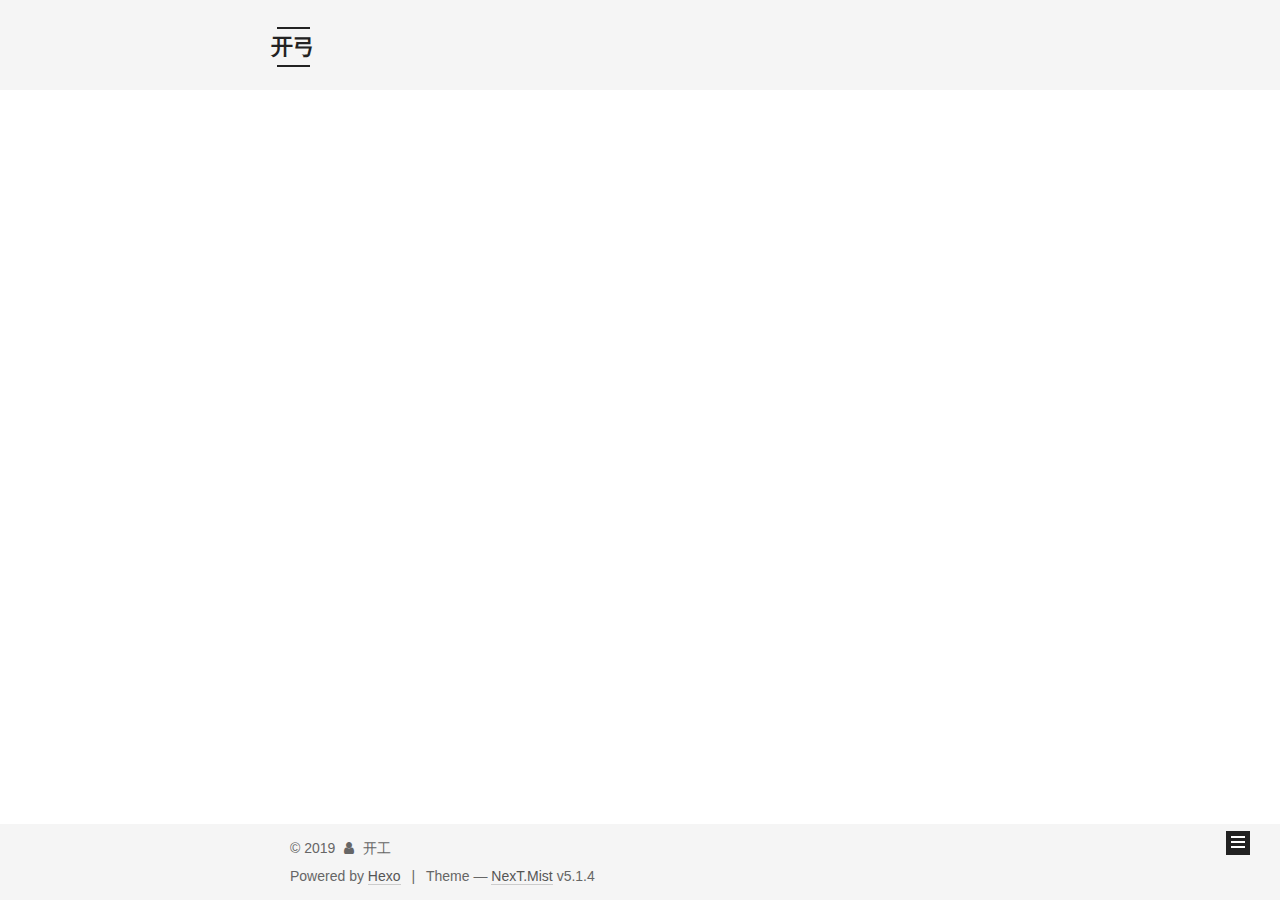
<file: archives/2019/05/index.html>
<!DOCTYPE html>



  


<html class="theme-next mist use-motion" lang>
<head><meta name="generator" content="Hexo 3.8.0">
  <meta charset="UTF-8">
<meta http-equiv="X-UA-Compatible" content="IE=edge">
<meta name="viewport" content="width=device-width, initial-scale=1, maximum-scale=1">
<meta name="theme-color" content="#222">









<meta http-equiv="Cache-Control" content="no-transform">
<meta http-equiv="Cache-Control" content="no-siteapp">
















  
  
  <link href="/lib/fancybox/source/jquery.fancybox.css?v=2.1.5" rel="stylesheet" type="text/css">







<link href="/lib/font-awesome/css/font-awesome.min.css?v=4.6.2" rel="stylesheet" type="text/css">

<link href="/css/main.css?v=5.1.4" rel="stylesheet" type="text/css">


  <link rel="apple-touch-icon" sizes="180x180" href="/images/apple-touch-icon-next.png?v=5.1.4">


  <link rel="icon" type="image/png" sizes="32x32" href="/images/favicon-32x32-next.png?v=5.1.4">


  <link rel="icon" type="image/png" sizes="16x16" href="/images/favicon-16x16-next.png?v=5.1.4">


  <link rel="mask-icon" href="/images/logo.svg?v=5.1.4" color="#222">





  <meta name="keywords" content="Hexo, NexT">










<meta property="og:type" content="website">
<meta property="og:title" content="开弓">
<meta property="og:url" content="http://yoursite.com/archives/2019/05/index.html">
<meta property="og:site_name" content="开弓">
<meta property="og:locale" content="default">
<meta name="twitter:card" content="summary">
<meta name="twitter:title" content="开弓">



<script type="text/javascript" id="hexo.configurations">
  var NexT = window.NexT || {};
  var CONFIG = {
    root: '/',
    scheme: 'Mist',
    version: '5.1.4',
    sidebar: {"position":"left","display":"post","offset":12,"b2t":false,"scrollpercent":false,"onmobile":false},
    fancybox: true,
    tabs: true,
    motion: {"enable":true,"async":false,"transition":{"post_block":"fadeIn","post_header":"slideDownIn","post_body":"slideDownIn","coll_header":"slideLeftIn","sidebar":"slideUpIn"}},
    duoshuo: {
      userId: '0',
      author: 'Author'
    },
    algolia: {
      applicationID: '',
      apiKey: '',
      indexName: '',
      hits: {"per_page":10},
      labels: {"input_placeholder":"Search for Posts","hits_empty":"We didn't find any results for the search: ${query}","hits_stats":"${hits} results found in ${time} ms"}
    }
  };
</script>



  <link rel="canonical" href="http://yoursite.com/archives/2019/05/">





  <title>Archive | 开弓</title>
  








</head>

<body itemscope itemtype="http://schema.org/WebPage" lang="default">

  
  
    
  

  <div class="container sidebar-position-left page-archive">
    <div class="headband"></div>

    <header id="header" class="header" itemscope itemtype="http://schema.org/WPHeader">
      <div class="header-inner"><div class="site-brand-wrapper">
  <div class="site-meta ">
    

    <div class="custom-logo-site-title">
      <a href="/" class="brand" rel="start">
        <span class="logo-line-before"><i></i></span>
        <span class="site-title">开弓</span>
        <span class="logo-line-after"><i></i></span>
      </a>
    </div>
      
        <p class="site-subtitle"></p>
      
  </div>

  <div class="site-nav-toggle">
    <button>
      <span class="btn-bar"></span>
      <span class="btn-bar"></span>
      <span class="btn-bar"></span>
    </button>
  </div>
</div>

<nav class="site-nav">
  

  
    <ul id="menu" class="menu">
      
        
        <li class="menu-item menu-item-home">
          <a href="/" rel="section">
            
              <i class="menu-item-icon fa fa-fw fa-home"></i> <br>
            
            Home
          </a>
        </li>
      
        
        <li class="menu-item menu-item-archives">
          <a href="/archives/" rel="section">
            
              <i class="menu-item-icon fa fa-fw fa-archive"></i> <br>
            
            Archives
          </a>
        </li>
      

      
    </ul>
  

  
</nav>



 </div>
    </header>

    <main id="main" class="main">
      <div class="main-inner">
        <div class="content-wrap">
          <div id="content" class="content">
            

  
  
  
  <div class="post-block archive">
    <div id="posts" class="posts-collapse">
      <span class="archive-move-on"></span>

      <span class="archive-page-counter">
        
        
        
          
        
        Um..! 3 posts in total. Keep on posting.
      </span>

      

        
        
        

        
          
          <div class="collection-title">
            <h1 class="archive-year" id="archive-year-2019">2019</h1>
          </div>
        
        

        

  <article class="post post-type-normal" itemscope itemtype="http://schema.org/Article">
    <header class="post-header">

      <h2 class="post-title">
        
            <a class="post-title-link" href="/2019/05/31/testImage/" itemprop="url">
              
                <span itemprop="name">testImage</span>
              
            </a>
        
      </h2>

      <div class="post-meta">
        <time class="post-time" itemprop="dateCreated" datetime="2019-05-31T16:59:04+08:00" content="2019-05-31">
          05-31
        </time>
      </div>

    </header>
  </article>



      

        
        
        

        
        

        

  <article class="post post-type-normal" itemscope itemtype="http://schema.org/Article">
    <header class="post-header">

      <h2 class="post-title">
        
            <a class="post-title-link" href="/2019/05/30/idea中使用git--cherry pick/" itemprop="url">
              
                <span itemprop="name">idea中使用git— cherry pick</span>
              
            </a>
        
      </h2>

      <div class="post-meta">
        <time class="post-time" itemprop="dateCreated" datetime="2019-05-30T14:34:23+08:00" content="2019-05-30">
          05-30
        </time>
      </div>

    </header>
  </article>



      

        
        
        

        
        

        

  <article class="post post-type-normal" itemscope itemtype="http://schema.org/Article">
    <header class="post-header">

      <h2 class="post-title">
        
            <a class="post-title-link" href="/2019/05/30/idea中使用git--基础操作/" itemprop="url">
              
                <span itemprop="name">Untitled</span>
              
            </a>
        
      </h2>

      <div class="post-meta">
        <time class="post-time" itemprop="dateCreated" datetime="2019-05-30T13:38:02+08:00" content="2019-05-30">
          05-30
        </time>
      </div>

    </header>
  </article>



      

    </div>
  </div>
  
  
  

  



          </div>
          


          

        </div>
        
          
  
  <div class="sidebar-toggle">
    <div class="sidebar-toggle-line-wrap">
      <span class="sidebar-toggle-line sidebar-toggle-line-first"></span>
      <span class="sidebar-toggle-line sidebar-toggle-line-middle"></span>
      <span class="sidebar-toggle-line sidebar-toggle-line-last"></span>
    </div>
  </div>

  <aside id="sidebar" class="sidebar">
    
    <div class="sidebar-inner">

      

      

      <section class="site-overview-wrap sidebar-panel sidebar-panel-active">
        <div class="site-overview">
          <div class="site-author motion-element" itemprop="author" itemscope itemtype="http://schema.org/Person">
            
              <p class="site-author-name" itemprop="name">开工</p>
              <p class="site-description motion-element" itemprop="description"></p>
          </div>

          <nav class="site-state motion-element">

            
              <div class="site-state-item site-state-posts">
              
                <a href="/archives/">
              
                  <span class="site-state-item-count">3</span>
                  <span class="site-state-item-name">posts</span>
                </a>
              </div>
            

            

            

          </nav>

          

          

          
          

          
          

          

        </div>
      </section>

      

      

    </div>
  </aside>


        
      </div>
    </main>

    <footer id="footer" class="footer">
      <div class="footer-inner">
        <div class="copyright">&copy; <span itemprop="copyrightYear">2019</span>
  <span class="with-love">
    <i class="fa fa-user"></i>
  </span>
  <span class="author" itemprop="copyrightHolder">开工</span>

  
</div>


  <div class="powered-by">Powered by <a class="theme-link" target="_blank" href="https://hexo.io">Hexo</a></div>



  <span class="post-meta-divider">|</span>



  <div class="theme-info">Theme &mdash; <a class="theme-link" target="_blank" href="https://github.com/iissnan/hexo-theme-next">NexT.Mist</a> v5.1.4</div>




        







        
      </div>
    </footer>

    
      <div class="back-to-top">
        <i class="fa fa-arrow-up"></i>
        
      </div>
    

    

  </div>

  

<script type="text/javascript">
  if (Object.prototype.toString.call(window.Promise) !== '[object Function]') {
    window.Promise = null;
  }
</script>









  












  
  
    <script type="text/javascript" src="/lib/jquery/index.js?v=2.1.3"></script>
  

  
  
    <script type="text/javascript" src="/lib/fastclick/lib/fastclick.min.js?v=1.0.6"></script>
  

  
  
    <script type="text/javascript" src="/lib/jquery_lazyload/jquery.lazyload.js?v=1.9.7"></script>
  

  
  
    <script type="text/javascript" src="/lib/velocity/velocity.min.js?v=1.2.1"></script>
  

  
  
    <script type="text/javascript" src="/lib/velocity/velocity.ui.min.js?v=1.2.1"></script>
  

  
  
    <script type="text/javascript" src="/lib/fancybox/source/jquery.fancybox.pack.js?v=2.1.5"></script>
  


  


  <script type="text/javascript" src="/js/src/utils.js?v=5.1.4"></script>

  <script type="text/javascript" src="/js/src/motion.js?v=5.1.4"></script>



  
  

  

  


  <script type="text/javascript" src="/js/src/bootstrap.js?v=5.1.4"></script>



  


  




	





  





  












  





  

  

  

  
  

  

  

  

</body>
</html>
</file>
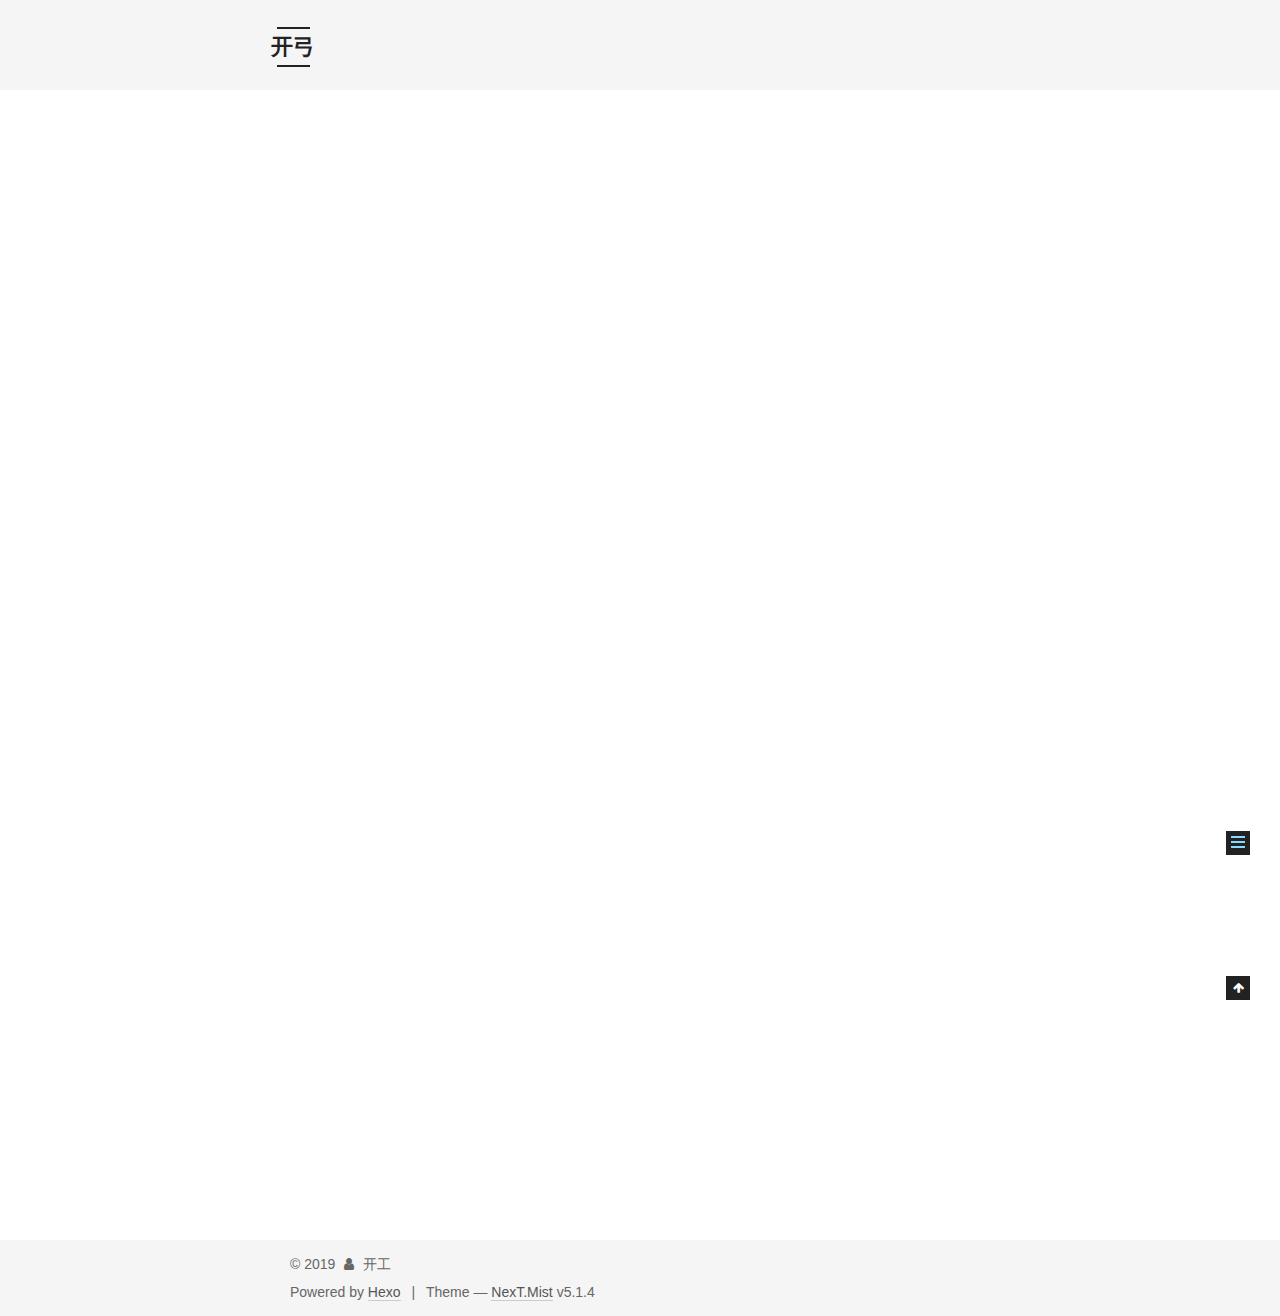
<file: 2019/05/31/testImage/index.html>
<!DOCTYPE html>



  


<html class="theme-next mist use-motion" lang>
<head><meta name="generator" content="Hexo 3.8.0">
  <meta charset="UTF-8">
<meta http-equiv="X-UA-Compatible" content="IE=edge">
<meta name="viewport" content="width=device-width, initial-scale=1, maximum-scale=1">
<meta name="theme-color" content="#222">









<meta http-equiv="Cache-Control" content="no-transform">
<meta http-equiv="Cache-Control" content="no-siteapp">
















  
  
  <link href="/lib/fancybox/source/jquery.fancybox.css?v=2.1.5" rel="stylesheet" type="text/css">







<link href="/lib/font-awesome/css/font-awesome.min.css?v=4.6.2" rel="stylesheet" type="text/css">

<link href="/css/main.css?v=5.1.4" rel="stylesheet" type="text/css">


  <link rel="apple-touch-icon" sizes="180x180" href="/images/apple-touch-icon-next.png?v=5.1.4">


  <link rel="icon" type="image/png" sizes="32x32" href="/images/favicon-32x32-next.png?v=5.1.4">


  <link rel="icon" type="image/png" sizes="16x16" href="/images/favicon-16x16-next.png?v=5.1.4">


  <link rel="mask-icon" href="/images/logo.svg?v=5.1.4" color="#222">





  <meta name="keywords" content="Hexo, NexT">










<meta name="description" content="测试图片这下面插入了一张图片">
<meta property="og:type" content="article">
<meta property="og:title" content="testImage">
<meta property="og:url" content="http://yoursite.com/2019/05/31/testImage/index.html">
<meta property="og:site_name" content="开弓">
<meta property="og:description" content="测试图片这下面插入了一张图片">
<meta property="og:locale" content="default">
<meta property="og:image" content="http://yoursite.com/2019/05/31/testImage/test.png">
<meta property="og:updated_time" content="2019-05-31T09:04:49.645Z">
<meta name="twitter:card" content="summary">
<meta name="twitter:title" content="testImage">
<meta name="twitter:description" content="测试图片这下面插入了一张图片">
<meta name="twitter:image" content="http://yoursite.com/2019/05/31/testImage/test.png">



<script type="text/javascript" id="hexo.configurations">
  var NexT = window.NexT || {};
  var CONFIG = {
    root: '/',
    scheme: 'Mist',
    version: '5.1.4',
    sidebar: {"position":"left","display":"post","offset":12,"b2t":false,"scrollpercent":false,"onmobile":false},
    fancybox: true,
    tabs: true,
    motion: {"enable":true,"async":false,"transition":{"post_block":"fadeIn","post_header":"slideDownIn","post_body":"slideDownIn","coll_header":"slideLeftIn","sidebar":"slideUpIn"}},
    duoshuo: {
      userId: '0',
      author: 'Author'
    },
    algolia: {
      applicationID: '',
      apiKey: '',
      indexName: '',
      hits: {"per_page":10},
      labels: {"input_placeholder":"Search for Posts","hits_empty":"We didn't find any results for the search: ${query}","hits_stats":"${hits} results found in ${time} ms"}
    }
  };
</script>



  <link rel="canonical" href="http://yoursite.com/2019/05/31/testImage/">





  <title>testImage | 开弓</title>
  








</head>

<body itemscope itemtype="http://schema.org/WebPage" lang="default">

  
  
    
  

  <div class="container sidebar-position-left page-post-detail">
    <div class="headband"></div>

    <header id="header" class="header" itemscope itemtype="http://schema.org/WPHeader">
      <div class="header-inner"><div class="site-brand-wrapper">
  <div class="site-meta ">
    

    <div class="custom-logo-site-title">
      <a href="/" class="brand" rel="start">
        <span class="logo-line-before"><i></i></span>
        <span class="site-title">开弓</span>
        <span class="logo-line-after"><i></i></span>
      </a>
    </div>
      
        <p class="site-subtitle"></p>
      
  </div>

  <div class="site-nav-toggle">
    <button>
      <span class="btn-bar"></span>
      <span class="btn-bar"></span>
      <span class="btn-bar"></span>
    </button>
  </div>
</div>

<nav class="site-nav">
  

  
    <ul id="menu" class="menu">
      
        
        <li class="menu-item menu-item-home">
          <a href="/" rel="section">
            
              <i class="menu-item-icon fa fa-fw fa-home"></i> <br>
            
            Home
          </a>
        </li>
      
        
        <li class="menu-item menu-item-archives">
          <a href="/archives/" rel="section">
            
              <i class="menu-item-icon fa fa-fw fa-archive"></i> <br>
            
            Archives
          </a>
        </li>
      

      
    </ul>
  

  
</nav>



 </div>
    </header>

    <main id="main" class="main">
      <div class="main-inner">
        <div class="content-wrap">
          <div id="content" class="content">
            

  <div id="posts" class="posts-expand">
    

  

  
  
  

  <article class="post post-type-normal" itemscope itemtype="http://schema.org/Article">
  
  
  
  <div class="post-block">
    <link itemprop="mainEntityOfPage" href="http://yoursite.com/2019/05/31/testImage/">

    <span hidden itemprop="author" itemscope itemtype="http://schema.org/Person">
      <meta itemprop="name" content="开工">
      <meta itemprop="description" content>
      <meta itemprop="image" content="/images/avatar.gif">
    </span>

    <span hidden itemprop="publisher" itemscope itemtype="http://schema.org/Organization">
      <meta itemprop="name" content="开弓">
    </span>

    
      <header class="post-header">

        
        
          <h1 class="post-title" itemprop="name headline">testImage</h1>
        

        <div class="post-meta">
          <span class="post-time">
            
              <span class="post-meta-item-icon">
                <i class="fa fa-calendar-o"></i>
              </span>
              
                <span class="post-meta-item-text">Posted on</span>
              
              <time title="Post created" itemprop="dateCreated datePublished" datetime="2019-05-31T16:59:04+08:00">
                2019-05-31
              </time>
            

            

            
          </span>

          

          
            
          

          
          

          

          

          

        </div>
      </header>
    

    
    
    
    <div class="post-body" itemprop="articleBody">

      
      

      
        <h4 id="测试图片"><a href="#测试图片" class="headerlink" title="测试图片"></a>测试图片</h4><p>这下面插入了一张图片</p>
<img src="/2019/05/31/testImage/test.png" title="This is an example image">

      
    </div>
    
    
    

    

    

    

    <footer class="post-footer">
      

      
      
      

      
        <div class="post-nav">
          <div class="post-nav-next post-nav-item">
            
              <a href="/2019/05/30/idea中使用git--cherry pick/" rel="next" title="idea中使用git— cherry pick">
                <i class="fa fa-chevron-left"></i> idea中使用git— cherry pick
              </a>
            
          </div>

          <span class="post-nav-divider"></span>

          <div class="post-nav-prev post-nav-item">
            
          </div>
        </div>
      

      
      
    </footer>
  </div>
  
  
  
  </article>



    <div class="post-spread">
      
    </div>
  </div>


          </div>
          


          

  



        </div>
        
          
  
  <div class="sidebar-toggle">
    <div class="sidebar-toggle-line-wrap">
      <span class="sidebar-toggle-line sidebar-toggle-line-first"></span>
      <span class="sidebar-toggle-line sidebar-toggle-line-middle"></span>
      <span class="sidebar-toggle-line sidebar-toggle-line-last"></span>
    </div>
  </div>

  <aside id="sidebar" class="sidebar">
    
    <div class="sidebar-inner">

      

      
        <ul class="sidebar-nav motion-element">
          <li class="sidebar-nav-toc sidebar-nav-active" data-target="post-toc-wrap">
            Table of Contents
          </li>
          <li class="sidebar-nav-overview" data-target="site-overview-wrap">
            Overview
          </li>
        </ul>
      

      <section class="site-overview-wrap sidebar-panel">
        <div class="site-overview">
          <div class="site-author motion-element" itemprop="author" itemscope itemtype="http://schema.org/Person">
            
              <p class="site-author-name" itemprop="name">开工</p>
              <p class="site-description motion-element" itemprop="description"></p>
          </div>

          <nav class="site-state motion-element">

            
              <div class="site-state-item site-state-posts">
              
                <a href="/archives/">
              
                  <span class="site-state-item-count">3</span>
                  <span class="site-state-item-name">posts</span>
                </a>
              </div>
            

            

            

          </nav>

          

          

          
          

          
          

          

        </div>
      </section>

      
      <!--noindex-->
        <section class="post-toc-wrap motion-element sidebar-panel sidebar-panel-active">
          <div class="post-toc">

            
              
            

            
              <div class="post-toc-content"><ol class="nav"><li class="nav-item nav-level-4"><a class="nav-link" href="#测试图片"><span class="nav-number">1.</span> <span class="nav-text">测试图片</span></a></li></ol></div>
            

          </div>
        </section>
      <!--/noindex-->
      

      

    </div>
  </aside>


        
      </div>
    </main>

    <footer id="footer" class="footer">
      <div class="footer-inner">
        <div class="copyright">&copy; <span itemprop="copyrightYear">2019</span>
  <span class="with-love">
    <i class="fa fa-user"></i>
  </span>
  <span class="author" itemprop="copyrightHolder">开工</span>

  
</div>


  <div class="powered-by">Powered by <a class="theme-link" target="_blank" href="https://hexo.io">Hexo</a></div>



  <span class="post-meta-divider">|</span>



  <div class="theme-info">Theme &mdash; <a class="theme-link" target="_blank" href="https://github.com/iissnan/hexo-theme-next">NexT.Mist</a> v5.1.4</div>




        







        
      </div>
    </footer>

    
      <div class="back-to-top">
        <i class="fa fa-arrow-up"></i>
        
      </div>
    

    

  </div>

  

<script type="text/javascript">
  if (Object.prototype.toString.call(window.Promise) !== '[object Function]') {
    window.Promise = null;
  }
</script>









  












  
  
    <script type="text/javascript" src="/lib/jquery/index.js?v=2.1.3"></script>
  

  
  
    <script type="text/javascript" src="/lib/fastclick/lib/fastclick.min.js?v=1.0.6"></script>
  

  
  
    <script type="text/javascript" src="/lib/jquery_lazyload/jquery.lazyload.js?v=1.9.7"></script>
  

  
  
    <script type="text/javascript" src="/lib/velocity/velocity.min.js?v=1.2.1"></script>
  

  
  
    <script type="text/javascript" src="/lib/velocity/velocity.ui.min.js?v=1.2.1"></script>
  

  
  
    <script type="text/javascript" src="/lib/fancybox/source/jquery.fancybox.pack.js?v=2.1.5"></script>
  


  


  <script type="text/javascript" src="/js/src/utils.js?v=5.1.4"></script>

  <script type="text/javascript" src="/js/src/motion.js?v=5.1.4"></script>



  
  

  
  <script type="text/javascript" src="/js/src/scrollspy.js?v=5.1.4"></script>
<script type="text/javascript" src="/js/src/post-details.js?v=5.1.4"></script>



  


  <script type="text/javascript" src="/js/src/bootstrap.js?v=5.1.4"></script>



  


  




	





  





  












  





  

  

  

  
  

  

  

  

</body>
</html>
</file>
<file: css/main.css>
/* normalize.css v3.0.2 | MIT License | git.io/normalize */
html {
  font-family: sans-serif; /* 1 */
  -ms-text-size-adjust: 100%; /* 2 */
  -webkit-text-size-adjust: 100%; /* 2 */
}
body {
  margin: 0;
}
article,
aside,
details,
figcaption,
figure,
footer,
header,
hgroup,
main,
menu,
nav,
section,
summary {
  display: block;
}
audio,
canvas,
progress,
video {
  display: inline-block; /* 1 */
  vertical-align: baseline; /* 2 */
}
audio:not([controls]) {
  display: none;
  height: 0;
}
[hidden],
template {
  display: none;
}
a {
  background-color: transparent;
}
a:active,
a:hover {
  outline: 0;
}
abbr[title] {
  border-bottom: 1px dotted;
}
b,
strong {
  font-weight: bold;
}
dfn {
  font-style: italic;
}
h1 {
  font-size: 2em;
  margin: 0.67em 0;
}
mark {
  background: #ff0;
  color: #000;
}
small {
  font-size: 80%;
}
sub,
sup {
  font-size: 75%;
  line-height: 0;
  position: relative;
  vertical-align: baseline;
}
sup {
  top: -0.5em;
}
sub {
  bottom: -0.25em;
}
img {
  border: 0;
}
svg:not(:root) {
  overflow: hidden;
}
figure {
  margin: 1em 40px;
}
hr {
  -moz-box-sizing: content-box;
  box-sizing: content-box;
  height: 0;
}
pre {
  overflow: auto;
}
code,
kbd,
pre,
samp {
  font-family: monospace, monospace;
  font-size: 1em;
}
button,
input,
optgroup,
select,
textarea {
  color: inherit; /* 1 */
  font: inherit; /* 2 */
  margin: 0; /* 3 */
}
button {
  overflow: visible;
}
button,
select {
  text-transform: none;
}
button,
html input[type="button"],
input[type="reset"],
input[type="submit"] {
  -webkit-appearance: button; /* 2 */
  cursor: pointer; /* 3 */
}
button[disabled],
html input[disabled] {
  cursor: default;
}
button::-moz-focus-inner,
input::-moz-focus-inner {
  border: 0;
  padding: 0;
}
input {
  line-height: normal;
}
input[type="checkbox"],
input[type="radio"] {
  box-sizing: border-box; /* 1 */
  padding: 0; /* 2 */
}
input[type="number"]::-webkit-inner-spin-button,
input[type="number"]::-webkit-outer-spin-button {
  height: auto;
}
input[type="search"] {
  -webkit-appearance: textfield; /* 1 */
  -moz-box-sizing: content-box;
  -webkit-box-sizing: content-box; /* 2 */
  box-sizing: content-box;
}
input[type="search"]::-webkit-search-cancel-button,
input[type="search"]::-webkit-search-decoration {
  -webkit-appearance: none;
}
fieldset {
  border: 1px solid #c0c0c0;
  margin: 0 2px;
  padding: 0.35em 0.625em 0.75em;
}
legend {
  border: 0; /* 1 */
  padding: 0; /* 2 */
}
textarea {
  overflow: auto;
}
optgroup {
  font-weight: bold;
}
table {
  border-collapse: collapse;
  border-spacing: 0;
}
td,
th {
  padding: 0;
}
::selection {
  background: #262a30;
  color: #fff;
}
body {
  position: relative;
  font-family: 'Lato', "PingFang SC", "Microsoft YaHei", sans-serif;
  font-size: 14px;
  line-height: 2;
  color: #555;
  background: #fff;
}
@media (max-width: 767px) {
  body {
    padding-right: 0 !important;
  }
}
@media (min-width: 768px) and (max-width: 991px) {
  body {
    padding-right: 0 !important;
  }
}
@media (min-width: 1600px) {
  body {
    font-size: 16px;
  }
}
h1,
h2,
h3,
h4,
h5,
h6 {
  margin: 0;
  padding: 0;
  font-weight: bold;
  line-height: 1.5;
  font-family: 'Lato', "PingFang SC", "Microsoft YaHei", sans-serif;
}
h2,
h3,
h4,
h5,
h6 {
  margin: 20px 0 15px;
}
h1 {
  font-size: 24px;
}
@media (max-width: 767px) {
  h1 {
    font-size: 20px;
  }
}
h2 {
  font-size: 22px;
}
@media (max-width: 767px) {
  h2 {
    font-size: 18px;
  }
}
h3 {
  font-size: 20px;
}
@media (max-width: 767px) {
  h3 {
    font-size: 16px;
  }
}
h4 {
  font-size: 18px;
}
@media (max-width: 767px) {
  h4 {
    font-size: 14px;
  }
}
h5 {
  font-size: 16px;
}
@media (max-width: 767px) {
  h5 {
    font-size: 12px;
  }
}
h6 {
  font-size: 14px;
}
@media (max-width: 767px) {
  h6 {
    font-size: 10px;
  }
}
p {
  margin: 0 0 20px 0;
}
a {
  color: #555;
  text-decoration: none;
  outline: none;
  border-bottom: 1px solid #999;
  word-wrap: break-word;
}
a:hover {
  color: #222;
  border-bottom-color: #222;
}
blockquote {
  margin: 0;
  padding: 0;
}
img {
  display: block;
  margin: auto;
  max-width: 100%;
  height: auto;
}
hr {
  margin: 40px 0;
  height: 3px;
  border: none;
  background-color: #ddd;
  background-image: repeating-linear-gradient(-45deg, #fff, #fff 4px, transparent 4px, transparent 8px);
}
blockquote {
  padding: 0 15px;
  color: #666;
  border-left: 4px solid #ddd;
}
blockquote cite::before {
  content: "-";
  padding: 0 5px;
}
dt {
  font-weight: 700;
}
dd {
  margin: 0;
  padding: 0;
}
kbd {
  border: 1px solid #ccc;
  border-radius: 0.2em;
  box-shadow: 0.1em 0.1em 0.2em rgba(0,0,0,0.1);
  background-color: #f9f9f9;
  font-family: inherit;
  background-image: -webkit-linear-gradient(top, #eee, #fff, #eee);
  padding: 0.1em 0.3em;
  white-space: nowrap;
}
.text-left {
  text-align: left;
}
.text-center {
  text-align: center;
}
.text-right {
  text-align: right;
}
.text-justify {
  text-align: justify;
}
.text-nowrap {
  white-space: nowrap;
}
.text-lowercase {
  text-transform: lowercase;
}
.text-uppercase {
  text-transform: uppercase;
}
.text-capitalize {
  text-transform: capitalize;
}
.center-block {
  display: block;
  margin-left: auto;
  margin-right: auto;
}
.clearfix:before,
.clearfix:after {
  content: " ";
  display: table;
}
.clearfix:after {
  clear: both;
}
.pullquote {
  width: 45%;
}
.pullquote.left {
  float: left;
  margin-left: 5px;
  margin-right: 10px;
}
.pullquote.right {
  float: right;
  margin-left: 10px;
  margin-right: 5px;
}
.affix.affix.affix {
  position: fixed;
}
.translation {
  margin-top: -20px;
  font-size: 14px;
  color: #999;
}
.scrollbar-measure {
  width: 100px;
  height: 100px;
  overflow: scroll;
  position: absolute;
  top: -9999px;
}
.use-motion .motion-element {
  opacity: 0;
}
table {
  margin: 20px 0;
  width: 100%;
  border-collapse: collapse;
  border-spacing: 0;
  border: 1px solid #ddd;
  font-size: 14px;
  table-layout: fixed;
  word-wrap: break-all;
}
table>tbody>tr:nth-of-type(odd) {
  background-color: #f9f9f9;
}
table>tbody>tr:hover {
  background-color: #f5f5f5;
}
caption,
th,
td {
  padding: 8px;
  text-align: left;
  vertical-align: middle;
  font-weight: normal;
}
th,
td {
  border-bottom: 3px solid #ddd;
  border-right: 1px solid #eee;
}
th {
  padding-bottom: 10px;
  font-weight: 700;
}
td {
  border-bottom-width: 1px;
}
html,
body {
  height: 100%;
}
.container {
  position: relative;
  min-height: 100%;
}
.header-inner {
  margin: 0 auto;
  padding: 100px 0 70px;
  width: 700px;
}
@media (min-width: 1600px) {
  .container .header-inner {
    width: 900px;
  }
}
.main {
  padding-bottom: 150px;
}
.main-inner {
  margin: 0 auto;
  width: 700px;
}
@media (min-width: 1600px) {
  .container .main-inner {
    width: 900px;
  }
}
.footer {
  position: absolute;
  left: 0;
  bottom: 0;
  width: 100%;
  min-height: 50px;
}
.footer-inner {
  box-sizing: border-box;
  margin: 20px auto;
  width: 700px;
}
@media (min-width: 1600px) {
  .container .footer-inner {
    width: 900px;
  }
}
pre,
.highlight {
  overflow: auto;
  margin: 20px 0;
  padding: 0;
  font-size: 13px;
  color: #4d4d4c;
  background: #f7f7f7;
  line-height: 1.6;
}
pre,
code {
  font-family: consolas, Menlo, "PingFang SC", "Microsoft YaHei", monospace;
}
code {
  padding: 2px 4px;
  word-wrap: break-word;
  color: #555;
  background: #eee;
  border-radius: 3px;
  font-size: 13px;
}
pre {
  padding: 10px;
}
pre code {
  padding: 0;
  color: #4d4d4c;
  background: none;
  text-shadow: none;
}
.highlight {
  border-radius: 1px;
}
.highlight pre {
  border: none;
  margin: 0;
  padding: 10px 0;
}
.highlight table {
  margin: 0;
  width: auto;
  border: none;
}
.highlight td {
  border: none;
  padding: 0;
}
.highlight figcaption {
  font-size: 1em;
  color: #4d4d4c;
  line-height: 1em;
  margin-bottom: 1em;
}
.highlight figcaption:before,
.highlight figcaption:after {
  content: " ";
  display: table;
}
.highlight figcaption:after {
  clear: both;
}
.highlight figcaption a {
  float: right;
  color: #4d4d4c;
}
.highlight figcaption a:hover {
  border-bottom-color: #4d4d4c;
}
.highlight .gutter pre {
  padding-left: 10px;
  padding-right: 10px;
  color: #869194;
  text-align: right;
  background-color: #eff2f3;
}
.highlight .code pre {
  width: 100%;
  padding-left: 10px;
  padding-right: 10px;
  background-color: #f7f7f7;
}
.highlight .line {
  height: 20px;
}
.gutter {
  -webkit-user-select: none;
  -moz-user-select: none;
  -ms-user-select: none;
  user-select: none;
}
.gist table {
  width: auto;
}
.gist table td {
  border: none;
}
pre .deletion {
  background: #fdd;
}
pre .addition {
  background: #dfd;
}
pre .meta {
  color: #8959a8;
}
pre .comment {
  color: #8e908c;
}
pre .variable,
pre .attribute,
pre .tag,
pre .regexp,
pre .ruby .constant,
pre .xml .tag .title,
pre .xml .pi,
pre .xml .doctype,
pre .html .doctype,
pre .css .id,
pre .css .class,
pre .css .pseudo {
  color: #c82829;
}
pre .number,
pre .preprocessor,
pre .built_in,
pre .literal,
pre .params,
pre .constant,
pre .command {
  color: #f5871f;
}
pre .ruby .class .title,
pre .css .rules .attribute,
pre .string,
pre .value,
pre .inheritance,
pre .header,
pre .ruby .symbol,
pre .xml .cdata,
pre .special,
pre .number,
pre .formula {
  color: #718c00;
}
pre .title,
pre .css .hexcolor {
  color: #3e999f;
}
pre .function,
pre .python .decorator,
pre .python .title,
pre .ruby .function .title,
pre .ruby .title .keyword,
pre .perl .sub,
pre .javascript .title,
pre .coffeescript .title {
  color: #4271ae;
}
pre .keyword,
pre .javascript .function {
  color: #8959a8;
}
.full-image.full-image.full-image.full-image {
  border: none;
  max-width: 100%;
  width: auto;
  margin: 20px auto 25px;
}
@media (min-width: 992px) {
  .full-image.full-image.full-image.full-image {
    max-width: none;
    width: 110%;
    margin: 25px -5%;
  }
}
.blockquote-center,
.page-home .post-type-quote blockquote,
.page-post-detail .post-type-quote blockquote {
  position: relative;
  margin: 40px 0;
  padding: 0;
  border-left: none;
  text-align: center;
}
.blockquote-center::before,
.page-home .post-type-quote blockquote::before,
.page-post-detail .post-type-quote blockquote::before,
.blockquote-center::after,
.page-home .post-type-quote blockquote::after,
.page-post-detail .post-type-quote blockquote::after {
  position: absolute;
  content: ' ';
  display: block;
  width: 100%;
  height: 24px;
  opacity: 0.2;
  background-repeat: no-repeat;
  background-position: 0 -6px;
  background-size: 22px 22px;
}
.blockquote-center::before,
.page-home .post-type-quote blockquote::before,
.page-post-detail .post-type-quote blockquote::before {
  top: -20px;
  background-image: url("../images/quote-l.svg");
  border-top: 1px solid #ccc;
}
.blockquote-center::after,
.page-home .post-type-quote blockquote::after,
.page-post-detail .post-type-quote blockquote::after {
  bottom: -20px;
  background-image: url("../images/quote-r.svg");
  border-bottom: 1px solid #ccc;
  background-position: 100% 8px;
}
.blockquote-center p,
.page-home .post-type-quote blockquote p,
.page-post-detail .post-type-quote blockquote p,
.blockquote-center div,
.page-home .post-type-quote blockquote div,
.page-post-detail .post-type-quote blockquote div {
  text-align: center;
}
.post .post-body .group-picture img {
  box-sizing: border-box;
  padding: 0 3px;
  border: none;
}
.post .group-picture-row {
  overflow: hidden;
  margin-top: 6px;
}
.post .group-picture-row:first-child {
  margin-top: 0;
}
.post .group-picture-column {
  float: left;
}
.page-post-detail .post-body .group-picture-column {
  float: none;
  margin-top: 10px;
  width: auto !important;
}
.page-post-detail .post-body .group-picture-column img {
  margin: 0 auto;
}
.page-archive .group-picture-container {
  overflow: hidden;
}
.page-archive .group-picture-row {
  float: left;
}
.page-archive .group-picture-row:first-child {
  margin-top: 6px;
}
.page-archive .group-picture-column {
  max-width: 150px;
  max-height: 150px;
}
.post-body .note {
  position: relative;
  padding: 15px;
  margin-bottom: 20px;
  border: 1px solid #eee;
  border-left-width: 5px;
  border-radius: 3px;
}
.post-body .note h2,
.post-body .note h3,
.post-body .note h4,
.post-body .note h5,
.post-body .note h6 {
  margin-top: 0;
  margin-bottom: 0;
  border-bottom: initial;
  padding-top: 0 !important;
}
.post-body .note p:first-child,
.post-body .note ul:first-child,
.post-body .note ol:first-child,
.post-body .note table:first-child,
.post-body .note pre:first-child,
.post-body .note blockquote:first-child {
  margin-top: 0;
}
.post-body .note p:last-child,
.post-body .note ul:last-child,
.post-body .note ol:last-child,
.post-body .note table:last-child,
.post-body .note pre:last-child,
.post-body .note blockquote:last-child {
  margin-bottom: 0;
}
.post-body .note.default {
  border-left-color: #777;
}
.post-body .note.default h2,
.post-body .note.default h3,
.post-body .note.default h4,
.post-body .note.default h5,
.post-body .note.default h6 {
  color: #777;
}
.post-body .note.primary {
  border-left-color: #6f42c1;
}
.post-body .note.primary h2,
.post-body .note.primary h3,
.post-body .note.primary h4,
.post-body .note.primary h5,
.post-body .note.primary h6 {
  color: #6f42c1;
}
.post-body .note.info {
  border-left-color: #428bca;
}
.post-body .note.info h2,
.post-body .note.info h3,
.post-body .note.info h4,
.post-body .note.info h5,
.post-body .note.info h6 {
  color: #428bca;
}
.post-body .note.success {
  border-left-color: #5cb85c;
}
.post-body .note.success h2,
.post-body .note.success h3,
.post-body .note.success h4,
.post-body .note.success h5,
.post-body .note.success h6 {
  color: #5cb85c;
}
.post-body .note.warning {
  border-left-color: #f0ad4e;
}
.post-body .note.warning h2,
.post-body .note.warning h3,
.post-body .note.warning h4,
.post-body .note.warning h5,
.post-body .note.warning h6 {
  color: #f0ad4e;
}
.post-body .note.danger {
  border-left-color: #d9534f;
}
.post-body .note.danger h2,
.post-body .note.danger h3,
.post-body .note.danger h4,
.post-body .note.danger h5,
.post-body .note.danger h6 {
  color: #d9534f;
}
.post-body .label {
  display: inline;
  padding: 0 2px;
  white-space: nowrap;
}
.post-body .label.default {
  background-color: #f0f0f0;
}
.post-body .label.primary {
  background-color: #efe6f7;
}
.post-body .label.info {
  background-color: #e5f2f8;
}
.post-body .label.success {
  background-color: #e7f4e9;
}
.post-body .label.warning {
  background-color: #fcf6e1;
}
.post-body .label.danger {
  background-color: #fae8eb;
}
.post-body .tabs {
  position: relative;
  display: block;
  margin-bottom: 20px;
  padding-top: 10px;
}
.post-body .tabs ul.nav-tabs {
  margin: 0;
  padding: 0;
  display: flex;
  margin-bottom: -1px;
}
@media (max-width: 413px) {
  .post-body .tabs ul.nav-tabs {
    display: block;
    margin-bottom: 5px;
  }
}
.post-body .tabs ul.nav-tabs li.tab {
  list-style-type: none !important;
  margin: 0 0.25em 0 0;
  border-top: 3px solid transparent;
  border-left: 1px solid transparent;
  border-right: 1px solid transparent;
}
@media (max-width: 413px) {
  .post-body .tabs ul.nav-tabs li.tab {
    margin: initial;
    border-top: 1px solid transparent;
    border-left: 3px solid transparent;
    border-right: 1px solid transparent;
    border-bottom: 1px solid transparent;
  }
}
.post-body .tabs ul.nav-tabs li.tab a {
  outline: 0;
  border-bottom: initial;
  display: block;
  line-height: 1.8em;
  padding: 0.25em 0.75em;
  transition-duration: 0.2s;
  transition-timing-function: ease-out;
  transition-delay: 0s;
}
.post-body .tabs ul.nav-tabs li.tab a i {
  width: 1.285714285714286em;
}
.post-body .tabs ul.nav-tabs li.tab.active {
  border-top: 3px solid #fc6423;
  border-left: 1px solid #ddd;
  border-right: 1px solid #ddd;
  background-color: #fff;
}
@media (max-width: 413px) {
  .post-body .tabs ul.nav-tabs li.tab.active {
    border-top: 1px solid #ddd;
    border-left: 3px solid #fc6423;
    border-right: 1px solid #ddd;
    border-bottom: 1px solid #ddd;
  }
}
.post-body .tabs ul.nav-tabs li.tab.active a {
  cursor: default;
  color: #555;
}
.post-body .tabs .tab-content {
  background-color: #fff;
}
.post-body .tabs .tab-content .tab-pane {
  border: 1px solid #ddd;
  padding: 20px 20px 0 20px;
}
.post-body .tabs .tab-content .tab-pane:not(.active) {
  display: none !important;
}
.post-body .tabs .tab-content .tab-pane.active {
  display: block !important;
}
.btn {
  display: inline-block;
  padding: 0 20px;
  font-size: 14px;
  color: #555;
  background: transparent;
  border: 2px solid #222;
  text-decoration: none;
  border-radius: 0;
  transition-property: background-color;
  transition-duration: 0.2s;
  transition-timing-function: ease-in-out;
  transition-delay: 0s;
  line-height: 2;
}
.btn:hover {
  border-color: #222;
  color: #222;
  background: #fff;
}
.btn +.btn {
  margin: 0 0 8px 8px;
}
.btn .fa-fw {
  width: 1.285714285714286em;
  text-align: left;
}
.btn-bar {
  display: block;
  width: 22px;
  height: 2px;
  background: #555;
  border-radius: 1px;
}
.btn-bar+.btn-bar {
  margin-top: 4px;
}
.pagination {
  margin: 120px 0 40px;
  text-align: center;
  border-top: 1px solid #eee;
}
.page-number-basic,
.pagination .prev,
.pagination .next,
.pagination .page-number,
.pagination .space {
  display: inline-block;
  position: relative;
  top: -1px;
  margin: 0 10px;
  padding: 0 11px;
}
@media (max-width: 767px) {
  .page-number-basic,
  .pagination .prev,
  .pagination .next,
  .pagination .page-number,
  .pagination .space {
    margin: 0 5px;
  }
}
.pagination .prev,
.pagination .next,
.pagination .page-number {
  border-bottom: 0;
  border-top: 1px solid #eee;
  transition-property: border-color;
  transition-duration: 0.2s;
  transition-timing-function: ease-in-out;
  transition-delay: 0s;
}
.pagination .prev:hover,
.pagination .next:hover,
.pagination .page-number:hover {
  border-top-color: #222;
}
.pagination .space {
  padding: 0;
  margin: 0;
}
.pagination .prev {
  margin-left: 0;
}
.pagination .next {
  margin-right: 0;
}
.pagination .page-number.current {
  color: #fff;
  background: #ccc;
  border-top-color: #ccc;
}
@media (max-width: 767px) {
  .pagination {
    border-top: none;
  }
  .pagination .prev,
  .pagination .next,
  .pagination .page-number {
    margin-bottom: 10px;
    border-top: 0;
    border-bottom: 1px solid #eee;
    padding: 0 10px;
  }
  .pagination .prev:hover,
  .pagination .next:hover,
  .pagination .page-number:hover {
    border-bottom-color: #222;
  }
}
.comments {
  margin: 60px 20px 0;
}
.tag-cloud {
  text-align: center;
}
.tag-cloud a {
  display: inline-block;
  margin: 10px;
}
.back-to-top {
  box-sizing: border-box;
  position: fixed;
  bottom: -100px;
  right: 30px;
  z-index: 1050;
  padding: 0 6px;
  width: 24px;
  background: #222;
  font-size: 12px;
  opacity: 1;
  color: #fff;
  cursor: pointer;
  text-align: center;
  -webkit-transform: translateZ(0);
  transition-property: bottom;
  transition-duration: 0.2s;
  transition-timing-function: ease-in-out;
  transition-delay: 0s;
}
@media (min-width: 768px) and (max-width: 991px) {
  .back-to-top {
    display: none !important;
  }
}
@media (max-width: 767px) {
  .back-to-top {
    display: none !important;
  }
}
.back-to-top.back-to-top-on {
  bottom: 19px;
}
.header {
  background: transparent;
}
.header-inner {
  position: relative;
}
.headband {
  height: 3px;
  background: #222;
}
.site-meta {
  margin: 0;
  text-align: left;
}
@media (max-width: 767px) {
  .site-meta {
    text-align: center;
  }
}
.brand {
  position: relative;
  display: inline-block;
  padding: 0 40px;
  color: #222;
  background: #222;
  border-bottom: none;
}
.brand:hover {
  color: #222;
}
.logo {
  display: inline-block;
  margin-right: 5px;
  line-height: 36px;
  vertical-align: top;
}
.site-title {
  display: inline-block;
  vertical-align: top;
  line-height: 36px;
  font-size: 20px;
  font-weight: normal;
  font-family: 'Lato', "PingFang SC", "Microsoft YaHei", sans-serif;
}
.site-subtitle {
  margin-top: 10px;
  font-size: 13px;
  color: #999;
}
.use-motion .brand {
  opacity: 0;
}
.use-motion .logo,
.use-motion .site-title,
.use-motion .site-subtitle {
  opacity: 0;
  position: relative;
  top: -10px;
}
.site-nav-toggle {
  display: none;
  position: absolute;
  top: 10px;
  left: 10px;
}
@media (max-width: 767px) {
  .site-nav-toggle {
    display: block;
  }
}
.site-nav-toggle button {
  margin-top: 2px;
  padding: 9px 10px;
  background: transparent;
  border: none;
}
@media (max-width: 767px) {
  .site-nav {
    display: none;
    margin: 0 -10px;
    padding: 0 10px;
    clear: both;
    border-top: 1px solid #ddd;
  }
}
@media (min-width: 768px) and (max-width: 991px) {
  .site-nav {
    display: block !important;
  }
}
@media (min-width: 992px) {
  .site-nav {
    display: block !important;
  }
}
.menu {
  margin-top: 20px;
  padding-left: 0;
  text-align: center;
}
.menu .menu-item {
  display: inline-block;
  margin: 0 10px;
  list-style: none;
}
@media screen and (max-width: 767px) {
  .menu .menu-item {
    margin-top: 10px;
  }
}
.menu .menu-item a {
  display: block;
  font-size: 13px;
  line-height: inherit;
  border-bottom: 1px solid transparent;
  transition-property: border-color;
  transition-duration: 0.2s;
  transition-timing-function: ease-in-out;
  transition-delay: 0s;
}
.menu .menu-item a:hover {
  border-bottom-color: #222;
}
.menu .menu-item .fa {
  margin-right: 5px;
}
.use-motion .menu-item {
  opacity: 0;
}
.post-body {
  font-family: 'Lato', "PingFang SC", "Microsoft YaHei", sans-serif;
}
@media (max-width: 767px) {
  .post-body {
    word-break: break-word;
  }
}
.post-body .fancybox img {
  display: block !important;
  margin: 0 auto;
  cursor: pointer;
  cursor: zoom-in;
  cursor: -webkit-zoom-in;
}
.post-body .image-caption,
.post-body .figure .caption {
  margin: -20px auto 15px;
  text-align: center;
  font-size: 14px;
  color: #999;
  font-weight: bold;
  line-height: 1;
}
.post-sticky-flag {
  display: inline-block;
  font-size: 16px;
  -ms-transform: rotate(30deg);
  -webkit-transform: rotate(30deg);
  -moz-transform: rotate(30deg);
  -ms-transform: rotate(30deg);
  -o-transform: rotate(30deg);
  transform: rotate(30deg);
}
.use-motion .post-block,
.use-motion .pagination,
.use-motion .comments {
  opacity: 0;
}
.use-motion .post-header {
  opacity: 0;
}
.use-motion .post-body {
  opacity: 0;
}
.use-motion .collection-title {
  opacity: 0;
}
.posts-expand {
  padding-top: 40px;
}
@media (max-width: 767px) {
  .posts-expand {
    margin: 0 20px;
  }
  .post-body pre .gutter pre {
    padding-right: 10px;
  }
  .post-body .highlight {
    margin-left: 0px;
    margin-right: 0px;
    padding: 0;
  }
  .post-body .highlight .gutter pre {
    padding-right: 10px;
  }
}
@media (min-width: 992px) {
  .posts-expand .post-body {
    text-align: justify;
  }
}
.posts-expand .post-body h2,
.posts-expand .post-body h3,
.posts-expand .post-body h4,
.posts-expand .post-body h5,
.posts-expand .post-body h6 {
  padding-top: 10px;
}
.posts-expand .post-body h2 .header-anchor,
.posts-expand .post-body h3 .header-anchor,
.posts-expand .post-body h4 .header-anchor,
.posts-expand .post-body h5 .header-anchor,
.posts-expand .post-body h6 .header-anchor {
  float: right;
  margin-left: 10px;
  color: #ccc;
  border-bottom-style: none;
  visibility: hidden;
}
.posts-expand .post-body h2 .header-anchor:hover,
.posts-expand .post-body h3 .header-anchor:hover,
.posts-expand .post-body h4 .header-anchor:hover,
.posts-expand .post-body h5 .header-anchor:hover,
.posts-expand .post-body h6 .header-anchor:hover {
  color: inherit;
}
.posts-expand .post-body h2:hover .header-anchor,
.posts-expand .post-body h3:hover .header-anchor,
.posts-expand .post-body h4:hover .header-anchor,
.posts-expand .post-body h5:hover .header-anchor,
.posts-expand .post-body h6:hover .header-anchor {
  visibility: visible;
}
.posts-expand .post-body ul li {
  list-style: circle;
}
.posts-expand .post-body img {
  box-sizing: border-box;
  margin: auto;
  padding: 3px;
  border: 1px solid #ddd;
}
.posts-expand .post-body .fancybox img {
  margin: 0 auto 25px;
}
@media (max-width: 767px) {
  .posts-collapse {
    margin: 0 20px;
  }
  .posts-collapse .post-title,
  .posts-collapse .post-meta {
    display: block;
    width: auto;
    text-align: left;
  }
}
.posts-collapse {
  position: relative;
  z-index: 1010;
  margin-left: 0;
}
.posts-collapse::after {
  content: " ";
  position: absolute;
  top: 20px;
  left: 0;
  margin-left: -2px;
  width: 4px;
  height: 100%;
  background: #f5f5f5;
  z-index: -1;
}
@media (max-width: 767px) {
  .posts-collapse {
    margin: 0 20px;
  }
}
.posts-collapse .collection-title {
  position: relative;
  margin: 60px 0;
}
.posts-collapse .collection-title h1,
.posts-collapse .collection-title h2 {
  margin-left: 20px;
}
.posts-collapse .collection-title small {
  color: #bbb;
  margin-left: 5px;
}
.posts-collapse .collection-title::before {
  content: " ";
  position: absolute;
  left: 0;
  top: 50%;
  margin-left: -4px;
  margin-top: -4px;
  width: 8px;
  height: 8px;
  background: #bbb;
  border-radius: 50%;
}
.posts-collapse .post {
  margin: 30px 0;
}
.posts-collapse .post-header {
  position: relative;
  transition-duration: 0.2s;
  transition-timing-function: ease-in-out;
  transition-delay: 0s;
  transition-property: border;
  border-bottom: 1px dashed #ccc;
}
.posts-collapse .post-header::before {
  content: " ";
  position: absolute;
  left: 0;
  top: 12px;
  width: 6px;
  height: 6px;
  margin-left: -4px;
  background: #bbb;
  border-radius: 50%;
  border: 1px solid #fff;
  transition-duration: 0.2s;
  transition-timing-function: ease-in-out;
  transition-delay: 0s;
  transition-property: background;
}
.posts-collapse .post-header:hover {
  border-bottom-color: #666;
}
.posts-collapse .post-header:hover::before {
  background: #222;
}
.posts-collapse .post-meta {
  position: absolute;
  font-size: 12px;
  left: 20px;
  top: 5px;
}
.posts-collapse .post-comments-count {
  display: none;
}
.posts-collapse .post-title {
  margin-left: 60px;
  font-size: 16px;
  font-weight: normal;
  line-height: inherit;
}
.posts-collapse .post-title::after {
  margin-left: 3px;
  opacity: 0.6;
}
.posts-collapse .post-title a {
  color: #666;
  border-bottom: none;
}
.page-home .post-type-quote .post-header,
.page-post-detail .post-type-quote .post-header,
.page-home .post-type-quote .post-tags,
.page-post-detail .post-type-quote .post-tags {
  display: none;
}
.posts-expand .post-title {
  text-align: center;
  word-break: break-word;
  font-weight: 400;
}
.posts-expand .post-title-link {
  display: inline-block;
  position: relative;
  color: #555;
  border-bottom: none;
  line-height: 1.2;
  vertical-align: top;
}
.posts-expand .post-title-link::before {
  content: "";
  position: absolute;
  width: 100%;
  height: 2px;
  bottom: 0;
  left: 0;
  background-color: #000;
  visibility: hidden;
  -webkit-transform: scaleX(0);
  -moz-transform: scaleX(0);
  -ms-transform: scaleX(0);
  -o-transform: scaleX(0);
  transform: scaleX(0);
  transition-duration: 0.2s;
  transition-timing-function: ease-in-out;
  transition-delay: 0s;
}
.posts-expand .post-title-link:hover::before {
  visibility: visible;
  -webkit-transform: scaleX(1);
  -moz-transform: scaleX(1);
  -ms-transform: scaleX(1);
  -o-transform: scaleX(1);
  transform: scaleX(1);
}
.posts-expand .post-title-link .fa {
  font-size: 16px;
}
.posts-expand .post-meta {
  margin: 3px 0 60px 0;
  color: #999;
  font-family: 'Lato', "PingFang SC", "Microsoft YaHei", sans-serif;
  font-size: 12px;
  text-align: center;
}
.posts-expand .post-meta .post-category-list {
  display: inline-block;
  margin: 0;
  padding: 3px;
}
.posts-expand .post-meta .post-category-list-link {
  color: #999;
}
.posts-expand .post-meta .post-description {
  font-size: 14px;
  margin-top: 2px;
}
.post-meta-divider {
  margin: 0 0.5em;
}
.post-meta-item-icon {
  margin-right: 3px;
}
@media (min-width: 768px) and (max-width: 991px) {
  .post-meta-item-icon {
    display: inline-block;
  }
}
@media (max-width: 767px) {
  .post-meta-item-icon {
    display: inline-block;
  }
}
@media (min-width: 768px) and (max-width: 991px) {
  .post-meta-item-text {
    display: none;
  }
}
@media (max-width: 767px) {
  .post-meta-item-text {
    display: none;
  }
}
@media (max-width: 767px) {
  .posts-expand .post-comments-count {
    display: none;
  }
}
.post-button {
  margin-top: 40px;
}
.posts-expand .post-tags {
  margin-top: 40px;
  text-align: center;
}
.posts-expand .post-tags a {
  display: inline-block;
  margin-right: 10px;
  font-size: 13px;
}
.post-nav {
  display: table;
  margin-top: 15px;
  width: 100%;
  border-top: 1px solid #eee;
}
.post-nav-divider {
  display: table-cell;
  width: 10%;
}
.post-nav-item {
  display: table-cell;
  padding: 10px 0 0 0;
  width: 45%;
  vertical-align: top;
}
.post-nav-item a {
  position: relative;
  display: block;
  line-height: 25px;
  font-size: 14px;
  color: #555;
  border-bottom: none;
}
.post-nav-item a:hover {
  color: #222;
  border-bottom: none;
}
.post-nav-item a:active {
  top: 2px;
}
.post-nav-item .fa {
  position: absolute;
  top: 8px;
  left: 0;
  font-size: 12px;
}
.post-nav-next a {
  padding-left: 15px;
}
.post-nav-prev {
  text-align: right;
}
.post-nav-prev a {
  padding-right: 15px;
}
.post-nav-prev .fa {
  right: 0;
  left: auto;
}
.posts-expand .post-eof {
  display: block;
  margin: 80px auto 60px;
  width: 8%;
  height: 1px;
  background: #ccc;
  text-align: center;
}
.post:last-child .post-eof.post-eof.post-eof {
  display: none;
}
.post-gallery {
  display: table;
  table-layout: fixed;
  width: 100%;
  border-collapse: separate;
}
.post-gallery-row {
  display: table-row;
}
.post-gallery .post-gallery-img {
  display: table-cell;
  text-align: center;
  vertical-align: middle;
  border: none;
}
.post-gallery .post-gallery-img img {
  max-width: 100%;
  max-height: 100%;
  border: none;
}
.fancybox-close,
.fancybox-close:hover {
  border: none;
}
.rtl.post-body p,
.rtl.post-body a,
.rtl.post-body h1,
.rtl.post-body h2,
.rtl.post-body h3,
.rtl.post-body h4,
.rtl.post-body h5,
.rtl.post-body h6,
.rtl.post-body li,
.rtl.post-body ul,
.rtl.post-body ol {
  direction: rtl;
  font-family: UKIJ Ekran;
}
.rtl.post-title {
  font-family: UKIJ Ekran;
}
.sidebar {
  position: fixed;
  right: 0;
  top: 0;
  bottom: 0;
  width: 0;
  z-index: 1040;
  box-shadow: inset 0 2px 6px #000;
  background: #222;
  -webkit-transform: translateZ(0);
}
.sidebar a {
  color: #999;
  border-bottom-color: #555;
}
.sidebar a:hover {
  color: #eee;
}
@media (min-width: 768px) and (max-width: 991px) {
  .sidebar {
    display: none !important;
  }
}
@media (max-width: 767px) {
  .sidebar {
    display: none !important;
  }
}
.sidebar-inner {
  position: relative;
  padding: 20px 10px;
  color: #999;
  text-align: center;
}
.site-overview-wrap {
  overflow: hidden;
}
.site-overview {
  overflow-y: auto;
  overflow-x: hidden;
}
.sidebar-toggle {
  position: fixed;
  right: 30px;
  bottom: 45px;
  width: 14px;
  height: 14px;
  padding: 5px;
  background: #222;
  line-height: 0;
  z-index: 1050;
  cursor: pointer;
  -webkit-transform: translateZ(0);
}
@media (min-width: 768px) and (max-width: 991px) {
  .sidebar-toggle {
    display: none !important;
  }
}
@media (max-width: 767px) {
  .sidebar-toggle {
    display: none !important;
  }
}
.sidebar-toggle-line {
  position: relative;
  display: inline-block;
  vertical-align: top;
  height: 2px;
  width: 100%;
  background: #fff;
  margin-top: 3px;
}
.sidebar-toggle-line:first-child {
  margin-top: 0;
}
.site-author-image {
  display: block;
  margin: 0 auto;
  padding: 2px;
  max-width: 96px;
  height: auto;
  border: 2px solid #333;
}
.site-author-name {
  margin: 5px 0 0;
  text-align: center;
  color: #f5f5f5;
  font-weight: normal;
}
.site-description {
  margin-top: 5px;
  text-align: center;
  font-size: 14px;
  color: #999;
}
.site-state {
  overflow: hidden;
  line-height: 1.4;
  white-space: nowrap;
  text-align: center;
}
.site-state-item {
  display: inline-block;
  padding: 0 15px;
  border-left: 1px solid #333;
}
.site-state-item:first-child {
  border-left: none;
}
.site-state-item a {
  border-bottom: none;
}
.site-state-item-count {
  display: block;
  text-align: center;
  color: inherit;
  font-weight: 600;
  font-size: 18px;
}
.site-state-item-name {
  font-size: 13px;
  color: inherit;
}
.feed-link {
  margin-top: 20px;
}
.feed-link a {
  display: inline-block;
  padding: 0 15px;
  color: #fc6423;
  border: 1px solid #fc6423;
  border-radius: 4px;
}
.feed-link a i {
  color: #fc6423;
  font-size: 14px;
}
.feed-link a:hover {
  color: #fff;
  background: #fc6423;
}
.feed-link a:hover i {
  color: #fff;
}
.links-of-author {
  margin-top: 20px;
}
.links-of-author a {
  display: inline-block;
  vertical-align: middle;
  margin-right: 10px;
  margin-bottom: 10px;
  border-bottom-color: #555;
  font-size: 13px;
}
.links-of-author a:before {
  display: inline-block;
  vertical-align: middle;
  margin-right: 3px;
  content: " ";
  width: 4px;
  height: 4px;
  border-radius: 50%;
  background: #9d2137;
}
.links-of-blogroll {
  font-size: 13px;
}
.links-of-blogroll-title {
  margin-top: 20px;
  font-size: 14px;
  font-weight: 600;
}
.links-of-blogroll-list {
  margin: 0;
  padding: 0;
  list-style: none;
}
.links-of-blogroll-item {
  padding: 2px 10px;
}
.links-of-blogroll-item a {
  max-width: 280px;
  box-sizing: border-box;
  display: inline-block;
  overflow: hidden;
  white-space: nowrap;
  text-overflow: ellipsis;
}
.sidebar-nav {
  margin: 0 0 20px;
  padding-left: 0;
}
.sidebar-nav li {
  display: inline-block;
  cursor: pointer;
  border-bottom: 1px solid transparent;
  font-size: 14px;
  color: #555;
}
.sidebar-nav li:hover {
  color: #f5f5f5;
}
.page-post-detail .sidebar-nav-toc {
  padding: 0 5px;
}
.page-post-detail .sidebar-nav-overview {
  margin-left: 10px;
}
.sidebar-nav .sidebar-nav-active {
  color: #87daff;
  border-bottom-color: #87daff;
}
.sidebar-nav .sidebar-nav-active:hover {
  color: #87daff;
}
.sidebar-panel {
  display: none;
}
.sidebar-panel-active {
  display: block;
}
.post-toc-empty {
  font-size: 14px;
  color: #666;
}
.post-toc-wrap {
  overflow: hidden;
}
.post-toc {
  overflow: auto;
}
.post-toc ol {
  margin: 0;
  padding: 0 2px 5px 10px;
  text-align: left;
  list-style: none;
  font-size: 14px;
}
.post-toc ol > ol {
  padding-left: 0;
}
.post-toc ol a {
  transition-duration: 0.2s;
  transition-timing-function: ease-in-out;
  transition-delay: 0s;
  transition-property: all;
  color: #999;
  border-bottom-color: #555;
}
.post-toc ol a:hover {
  color: #ccc;
  border-bottom-color: #ccc;
}
.post-toc .nav-item {
  overflow: hidden;
  text-overflow: ellipsis;
  text-align: justify;
  white-space: nowrap;
  line-height: 1.8;
}
.post-toc .nav .nav-child {
  display: none;
}
.post-toc .nav .active > .nav-child {
  display: block;
}
.post-toc .nav .active-current > .nav-child {
  display: block;
}
.post-toc .nav .active-current > .nav-child > .nav-item {
  display: block;
}
.post-toc .nav .active > a {
  color: #87daff;
  border-bottom-color: #87daff;
}
.post-toc .nav .active-current > a {
  color: #87daff;
}
.post-toc .nav .active-current > a:hover {
  color: #87daff;
}
.footer {
  font-size: 14px;
  color: #999;
}
.footer img {
  border: none;
}
.footer-inner {
  text-align: center;
}
.with-love {
  display: inline-block;
  margin: 0 5px;
}
.powered-by,
.theme-info {
  display: inline-block;
}
.cc-license {
  margin-top: 10px;
  text-align: center;
}
.cc-license .cc-opacity {
  opacity: 0.7;
  border-bottom: none;
}
.cc-license .cc-opacity:hover {
  opacity: 0.9;
}
.cc-license img {
  display: inline-block;
}
.theme-next #ds-thread #ds-reset {
  color: #555;
}
.theme-next #ds-thread #ds-reset .ds-replybox {
  margin-bottom: 30px;
}
.theme-next #ds-thread #ds-reset .ds-replybox .ds-avatar,
.theme-next #ds-reset .ds-avatar img {
  box-shadow: none;
}
.theme-next #ds-thread #ds-reset .ds-textarea-wrapper {
  border-color: #c7d4e1;
  background: none;
  border-top-right-radius: 3px;
  border-top-left-radius: 3px;
}
.theme-next #ds-thread #ds-reset .ds-textarea-wrapper textarea {
  height: 60px;
}
.theme-next #ds-reset .ds-rounded-top {
  border-radius: 0;
}
.theme-next #ds-thread #ds-reset .ds-post-toolbar {
  box-sizing: border-box;
  border: 1px solid #c7d4e1;
  background: #f6f8fa;
}
.theme-next #ds-thread #ds-reset .ds-post-options {
  height: 40px;
  border: none;
  background: none;
}
.theme-next #ds-thread #ds-reset .ds-toolbar-buttons {
  top: 11px;
}
.theme-next #ds-thread #ds-reset .ds-sync {
  top: 5px;
}
.theme-next #ds-thread #ds-reset .ds-post-button {
  top: 4px;
  right: 5px;
  width: 90px;
  height: 30px;
  border: 1px solid #c5ced7;
  border-radius: 3px;
  background-image: linear-gradient(#fbfbfc, #f5f7f9);
  color: #60676d;
}
.theme-next #ds-thread #ds-reset .ds-post-button:hover {
  background-position: 0 -30px;
  color: #60676d;
}
.theme-next #ds-thread #ds-reset .ds-comments-info {
  padding: 10px 0;
}
.theme-next #ds-thread #ds-reset .ds-sort {
  display: none;
}
.theme-next #ds-thread #ds-reset li.ds-tab a.ds-current {
  border: none;
  background: #f6f8fa;
  color: #60676d;
}
.theme-next #ds-thread #ds-reset li.ds-tab a.ds-current:hover {
  background-color: #e9f0f7;
  color: #60676d;
}
.theme-next #ds-thread #ds-reset li.ds-tab a {
  border-radius: 2px;
  padding: 5px;
}
.theme-next #ds-thread #ds-reset .ds-login-buttons p {
  color: #999;
  line-height: 36px;
}
.theme-next #ds-thread #ds-reset .ds-login-buttons .ds-service-list li {
  height: 28px;
}
.theme-next #ds-thread #ds-reset .ds-service-list a {
  background: none;
  padding: 5px;
  border: 1px solid;
  border-radius: 3px;
  text-align: center;
}
.theme-next #ds-thread #ds-reset .ds-service-list a:hover {
  color: #fff;
  background: #666;
}
.theme-next #ds-thread #ds-reset .ds-service-list .ds-weibo {
  color: #fc9b00;
  border-color: #fc9b00;
}
.theme-next #ds-thread #ds-reset .ds-service-list .ds-weibo:hover {
  background: #fc9b00;
}
.theme-next #ds-thread #ds-reset .ds-service-list .ds-qq {
  color: #60a3ec;
  border-color: #60a3ec;
}
.theme-next #ds-thread #ds-reset .ds-service-list .ds-qq:hover {
  background: #60a3ec;
}
.theme-next #ds-thread #ds-reset .ds-service-list .ds-renren {
  color: #2e7ac4;
  border-color: #2e7ac4;
}
.theme-next #ds-thread #ds-reset .ds-service-list .ds-renren:hover {
  background: #2e7ac4;
}
.theme-next #ds-thread #ds-reset .ds-service-list .ds-douban {
  color: #37994c;
  border-color: #37994c;
}
.theme-next #ds-thread #ds-reset .ds-service-list .ds-douban:hover {
  background: #37994c;
}
.theme-next #ds-thread #ds-reset .ds-service-list .ds-kaixin {
  color: #fef20d;
  border-color: #fef20d;
}
.theme-next #ds-thread #ds-reset .ds-service-list .ds-kaixin:hover {
  background: #fef20d;
}
.theme-next #ds-thread #ds-reset .ds-service-list .ds-netease {
  color: #f00;
  border-color: #f00;
}
.theme-next #ds-thread #ds-reset .ds-service-list .ds-netease:hover {
  background: #f00;
}
.theme-next #ds-thread #ds-reset .ds-service-list .ds-sohu {
  color: #ffcb05;
  border-color: #ffcb05;
}
.theme-next #ds-thread #ds-reset .ds-service-list .ds-sohu:hover {
  background: #ffcb05;
}
.theme-next #ds-thread #ds-reset .ds-service-list .ds-baidu {
  color: #2831e0;
  border-color: #2831e0;
}
.theme-next #ds-thread #ds-reset .ds-service-list .ds-baidu:hover {
  background: #2831e0;
}
.theme-next #ds-thread #ds-reset .ds-service-list .ds-google {
  color: #166bec;
  border-color: #166bec;
}
.theme-next #ds-thread #ds-reset .ds-service-list .ds-google:hover {
  background: #166bec;
}
.theme-next #ds-thread #ds-reset .ds-service-list .ds-weixin {
  color: #00ce0d;
  border-color: #00ce0d;
}
.theme-next #ds-thread #ds-reset .ds-service-list .ds-weixin:hover {
  background: #00ce0d;
}
.theme-next #ds-thread #ds-reset .ds-service-list .ds-more-services {
  border: none;
}
.theme-next #ds-thread #ds-reset .ds-service-list .ds-more-services:hover {
  background: none;
}
.theme-next #ds-reset .duoshuo-ua-admin {
  display: inline-block;
  color: #f00;
}
.theme-next #ds-reset .duoshuo-ua-platform,
.theme-next #ds-reset .duoshuo-ua-browser {
  color: #ccc;
}
.theme-next #ds-reset .duoshuo-ua-platform .fa,
.theme-next #ds-reset .duoshuo-ua-browser .fa {
  display: inline-block;
  margin-right: 3px;
}
.theme-next #ds-reset .duoshuo-ua-separator {
  display: inline-block;
  margin-left: 5px;
}
.theme-next .this_ua {
  background-color: #ccc !important;
  border-radius: 4px;
  padding: 0 5px !important;
  margin: 1px 1px !important;
  border: 1px solid #bbb !important;
  color: #fff;
  display: inline-block !important;
}
.theme-next .this_ua.admin {
  background-color: #d9534f !important;
  border-color: #d9534f !important;
}
.theme-next .this_ua.platform.iOS,
.theme-next .this_ua.platform.Mac,
.theme-next .this_ua.platform.Windows {
  background-color: #39b3d7 !important;
  border-color: #46b8da !important;
}
.theme-next .this_ua.platform.Linux {
  background-color: #3a3a3a !important;
  border-color: #1f1f1f !important;
}
.theme-next .this_ua.platform.Android {
  background-color: #00c47d !important;
  border-color: #01b171 !important;
}
.theme-next .this_ua.browser.Mobile,
.theme-next .this_ua.browser.Chrome {
  background-color: #5cb85c !important;
  border-color: #4cae4c !important;
}
.theme-next .this_ua.browser.Firefox {
  background-color: #f0ad4e !important;
  border-color: #eea236 !important;
}
.theme-next .this_ua.browser.Maxthon,
.theme-next .this_ua.browser.IE {
  background-color: #428bca !important;
  border-color: #357ebd !important;
}
.theme-next .this_ua.browser.baidu,
.theme-next .this_ua.browser.UCBrowser,
.theme-next .this_ua.browser.Opera {
  background-color: #d9534f !important;
  border-color: #d43f3a !important;
}
.theme-next .this_ua.browser.Android,
.theme-next .this_ua.browser.QQBrowser {
  background-color: #78ace9 !important;
  border-color: #4cae4c !important;
}
.post-spread {
  margin-top: 20px;
  text-align: center;
}
.jiathis_style {
  display: inline-block;
}
.jiathis_style a {
  border: none;
}
.fa {
  font-family: FontAwesome !important;
}
.post-spread {
  margin-top: 20px;
  text-align: center;
}
.bdshare-slide-button-box a {
  border: none;
}
.bdsharebuttonbox {
  display: inline-block;
}
.bdsharebuttonbox a {
  border: none;
}
.local-search-pop-overlay {
  position: fixed;
  width: 100%;
  height: 100%;
  top: 0;
  left: 0;
  z-index: 2080;
  background-color: rgba(0,0,0,0.3);
}
.local-search-popup {
  display: none;
  position: fixed;
  top: 10%;
  left: 50%;
  margin-left: -350px;
  width: 700px;
  height: 80%;
  padding: 0;
  background: #fff;
  color: #333;
  z-index: 9999;
  border-radius: 5px;
}
@media (max-width: 767px) {
  .local-search-popup {
    padding: 0;
    top: 0;
    left: 0;
    margin: 0;
    width: 100%;
    height: 100%;
    border-radius: 0;
  }
}
.local-search-popup ul.search-result-list {
  padding: 0;
  margin: 0 5px;
}
.local-search-popup p.search-result {
  border-bottom: 1px dashed #ccc;
  padding: 5px 0;
}
.local-search-popup a.search-result-title {
  font-weight: bold;
  font-size: 16px;
}
.local-search-popup .search-keyword {
  border-bottom: 1px dashed #f00;
  font-weight: bold;
  color: #f00;
}
.local-search-popup .local-search-header {
  padding: 5px;
  height: 36px;
  background: #f5f5f5;
  border-top-left-radius: 5px;
  border-top-right-radius: 5px;
}
.local-search-popup #local-search-result {
  overflow: auto;
  position: relative;
  padding: 5px 25px;
  height: calc(100% - 55px);
}
.local-search-popup .local-search-input-wrapper {
  display: inline-block;
  width: calc(100% - 90px);
  height: 36px;
  line-height: 36px;
  padding: 0 5px;
}
.local-search-popup .local-search-input-wrapper input {
  padding: 8px 0;
  height: 20px;
  display: block;
  width: 100%;
  outline: none;
  border: none;
  background: transparent;
  vertical-align: middle;
}
.local-search-popup .search-icon,
.local-search-popup .popup-btn-close {
  display: inline-block;
  font-size: 18px;
  color: #999;
  height: 36px;
  width: 18px;
  padding-left: 10px;
  padding-right: 10px;
}
.local-search-popup .search-icon {
  float: left;
}
.local-search-popup .popup-btn-close {
  border-left: 1px solid #eee;
  float: right;
  cursor: pointer;
}
.local-search-popup #no-result {
  position: absolute;
  left: 50%;
  top: 50%;
  -webkit-transform: translate(-50%, -50%);
  -webkit-transform: translate(-50%, -50%);
  -moz-transform: translate(-50%, -50%);
  -ms-transform: translate(-50%, -50%);
  -o-transform: translate(-50%, -50%);
  transform: translate(-50%, -50%);
  color: #ccc;
}
.site-uv,
.site-pv,
.page-pv {
  display: inline-block;
}
.site-uv .busuanzi-value,
.site-pv .busuanzi-value,
.page-pv .busuanzi-value {
  margin: 0 5px;
}
.site-uv {
  margin-right: 10px;
}
.site-uv::after {
  content: "|";
  padding-left: 10px;
}
.page-archive .archive-page-counter {
  position: relative;
  top: 3px;
  left: 20px;
}
@media (max-width: 767px) {
  .page-archive .archive-page-counter {
    top: 5px;
  }
}
.page-archive .posts-collapse .archive-move-on {
  position: absolute;
  top: 11px;
  left: 0;
  margin-left: -6px;
  width: 10px;
  height: 10px;
  opacity: 0.5;
  background: #555;
  border: 1px solid #fff;
  border-radius: 50%;
}
.category-all-page .category-all-title {
  text-align: center;
}
.category-all-page .category-all {
  margin-top: 20px;
}
.category-all-page .category-list {
  margin: 0;
  padding: 0;
  list-style: none;
}
.category-all-page .category-list-item {
  margin: 5px 10px;
}
.category-all-page .category-list-count {
  color: #bbb;
}
.category-all-page .category-list-count:before {
  display: inline;
  content: " (";
}
.category-all-page .category-list-count:after {
  display: inline;
  content: ") ";
}
.category-all-page .category-list-child {
  padding-left: 10px;
}
#schedule ul#event-list {
  padding-left: 30px;
}
#schedule ul#event-list hr {
  margin: 20px 0 45px 0 !important;
  background: #222;
}
#schedule ul#event-list hr:after {
  display: inline-block;
  content: 'NOW';
  background: #222;
  color: #fff;
  font-weight: bold;
  text-align: right;
  padding: 0 5px;
}
#schedule ul#event-list li.event {
  margin: 20px 0px;
  background: #f9f9f9;
  padding-left: 10px;
  min-height: 40px;
}
#schedule ul#event-list li.event h2.event-summary {
  margin: 0;
  padding-bottom: 3px;
}
#schedule ul#event-list li.event h2.event-summary:before {
  display: inline-block;
  font-family: FontAwesome;
  font-size: 8px;
  content: '\f111';
  vertical-align: middle;
  margin-right: 25px;
  color: #bbb;
}
#schedule ul#event-list li.event span.event-relative-time {
  display: inline-block;
  font-size: 12px;
  font-weight: 400;
  padding-left: 12px;
  color: #bbb;
}
#schedule ul#event-list li.event span.event-details {
  display: block;
  color: #bbb;
  margin-left: 56px;
  padding-top: 3px;
  padding-bottom: 6px;
  text-indent: -24px;
  line-height: 18px;
}
#schedule ul#event-list li.event span.event-details:before {
  text-indent: 0;
  display: inline-block;
  width: 14px;
  font-family: FontAwesome;
  text-align: center;
  margin-right: 9px;
  color: #bbb;
}
#schedule ul#event-list li.event span.event-details.event-location:before {
  content: '\f041';
}
#schedule ul#event-list li.event span.event-details.event-duration:before {
  content: '\f017';
}
#schedule ul#event-list li.event-past {
  background: #fcfcfc;
}
#schedule ul#event-list li.event-past > * {
  opacity: 0.6;
}
#schedule ul#event-list li.event-past h2.event-summary {
  color: #bbb;
}
#schedule ul#event-list li.event-past h2.event-summary:before {
  color: #dfdfdf;
}
#schedule ul#event-list li.event-now {
  background: #222;
  color: #fff;
  padding: 15px 0 15px 10px;
}
#schedule ul#event-list li.event-now h2.event-summary:before {
  -webkit-transform: scale(1.2);
  -moz-transform: scale(1.2);
  -ms-transform: scale(1.2);
  -o-transform: scale(1.2);
  transform: scale(1.2);
  color: #fff;
  animation: dot-flash 1s alternate infinite ease-in-out;
}
#schedule ul#event-list li.event-now * {
  color: #fff !important;
}
@-moz-keyframes dot-flash {
  from {
    opacity: 1;
    -webkit-transform: scale(1.1);
    -moz-transform: scale(1.1);
    -ms-transform: scale(1.1);
    -o-transform: scale(1.1);
    transform: scale(1.1);
  }
  to {
    opacity: 0;
    -webkit-transform: scale(1);
    -moz-transform: scale(1);
    -ms-transform: scale(1);
    -o-transform: scale(1);
    transform: scale(1);
  }
}
@-webkit-keyframes dot-flash {
  from {
    opacity: 1;
    -webkit-transform: scale(1.1);
    -moz-transform: scale(1.1);
    -ms-transform: scale(1.1);
    -o-transform: scale(1.1);
    transform: scale(1.1);
  }
  to {
    opacity: 0;
    -webkit-transform: scale(1);
    -moz-transform: scale(1);
    -ms-transform: scale(1);
    -o-transform: scale(1);
    transform: scale(1);
  }
}
@-o-keyframes dot-flash {
  from {
    opacity: 1;
    -webkit-transform: scale(1.1);
    -moz-transform: scale(1.1);
    -ms-transform: scale(1.1);
    -o-transform: scale(1.1);
    transform: scale(1.1);
  }
  to {
    opacity: 0;
    -webkit-transform: scale(1);
    -moz-transform: scale(1);
    -ms-transform: scale(1);
    -o-transform: scale(1);
    transform: scale(1);
  }
}
@keyframes dot-flash {
  from {
    opacity: 1;
    -webkit-transform: scale(1.1);
    -moz-transform: scale(1.1);
    -ms-transform: scale(1.1);
    -o-transform: scale(1.1);
    transform: scale(1.1);
  }
  to {
    opacity: 0;
    -webkit-transform: scale(1);
    -moz-transform: scale(1);
    -ms-transform: scale(1);
    -o-transform: scale(1);
    transform: scale(1);
  }
}
.page-post-detail .sidebar-toggle-line {
  background: #87daff;
}
.page-post-detail .comments {
  overflow: hidden;
}
h1,
h2,
h3,
h4,
h5,
h6 {
  margin: 20px 0 10px;
}
p {
  margin: 0 0 25px 0;
}
a {
  border-bottom-color: #ccc;
}
hr {
  margin: 20px 0;
  height: 2px;
}
.main-inner {
  margin-top: 80px;
}
.header {
  background: #f5f5f5;
}
.header-inner {
  padding: 25px 0 20px;
}
.header-inner:before,
.header-inner:after {
  content: " ";
  display: table;
}
.header-inner:after {
  clear: both;
}
@media (max-width: 767px) {
  .header-inner {
    width: auto;
    margin-bottom: 50px;
    padding: 10px;
  }
}
.site-meta {
  float: left;
  margin-left: -20px;
  line-height: normal;
}
@media (max-width: 767px) {
  .site-meta {
    margin-left: 10px;
  }
}
.site-meta .brand {
  padding: 2px 1px;
  background: none;
}
@media (max-width: 767px) {
  .site-meta .brand {
    display: block;
  }
}
.site-meta .logo {
  display: none;
}
.site-meta .site-title {
  font-size: 22px;
  font-weight: bolder;
}
@media (max-width: 767px) {
  .site-meta .site-title {
    line-height: 34px;
  }
}
.logo-line-before,
.logo-line-after {
  display: block;
  overflow: hidden;
  margin: 0 auto;
  width: 75%;
}
@media (max-width: 767px) {
  .logo-line-before,
  .logo-line-after {
    display: none;
  }
}
.logo-line-before i,
.logo-line-after i {
  position: relative;
  display: block;
  height: 2px;
  background: #222;
}
@media (max-width: 767px) {
  .logo-line-before i,
  .logo-line-after i {
    height: 3px;
  }
}
.use-motion .logo-line-before i {
  left: -100%;
}
.use-motion .logo-line-after i {
  right: -100%;
}
.site-subtitle {
  display: none;
}
.site-nav-toggle {
  position: static;
  float: right;
}
.menu {
  float: right;
  margin: 8px 0 0 0;
}
@media (max-width: 767px) {
  .menu {
    margin: 20px 0 0 0;
    padding: 0;
  }
}
.menu br {
  display: none;
}
.menu .menu-item {
  margin: 0;
}
@media (max-width: 767px) {
  .menu .menu-item {
    display: block;
  }
}
.menu .menu-item a {
  padding: 0 10px;
  background: none;
  border: none;
  border-radius: 2px;
  transition-property: background;
}
@media (max-width: 767px) {
  .menu .menu-item a {
    text-align: left;
  }
}
.menu .menu-item a:hover {
  background: #e1e1e1;
}
.menu a::before {
  display: none;
}
@media (max-width: 767px) {
  .menu a::before {
    display: block;
  }
}
@media (max-width: 767px) {
  .menu {
    float: none;
  }
}
.site-search form {
  display: none;
}
.posts-expand {
  padding-top: 0;
}
.posts-expand .post-title,
.posts-expand .post-meta {
  text-align: left;
}
@media (max-width: 767px) {
  .posts-expand .post-title,
  .posts-expand .post-meta {
    text-align: center;
  }
}
.posts-expand .post-eof {
  display: none;
}
.posts-expand .post {
  margin-top: 120px;
}
.posts-expand .post:first-child {
  margin-top: 0;
}
.posts-expand .post-meta {
  margin-top: 5px;
  margin-bottom: 20px;
}
.posts-expand .post-title {
  position: relative;
  font-size: 26px;
  font-weight: 400;
}
@media (max-width: 767px) {
  .posts-expand .post-title {
    font-size: 22px;
  }
}
@media (min-width: 1600px) {
  .posts-expand .post-title {
    font-size: 26px;
  }
}
.posts-expand .post-title:hover:before {
  background: #222;
}
@media (max-width: 767px) {
  .posts-expand .post-body {
    font-size: 12px;
  }
}
.posts-expand .post-body img {
  margin: 0;
}
.posts-expand .post-tags {
  text-align: left;
}
.posts-expand .post-tags a {
  padding: 1px 5px;
  background: #f5f5f5;
  border-bottom: none;
}
.posts-expand .post-tags a:hover {
  background: #ccc;
}
.posts-expand .post-nav {
  margin-top: 40px;
}
.post-button {
  margin-top: 20px;
  text-align: left;
}
.post-button a {
  padding: 0;
  font-size: 14px;
  background: none;
  border: none;
  border-bottom: 2px solid #666;
  transition-property: border;
}
@media (max-width: 767px) {
  .post-button a {
    font-size: 12px;
  }
}
@media (min-width: 1600px) {
  .post-button a {
    font-size: 16px;
  }
}
.post-button a:hover {
  border-bottom-color: #222;
}
.links-of-blogroll-inline .links-of-blogroll-item {
  display: inline-block;
}
.btn {
  padding: 0 10px;
  border-width: 2px;
  border-radius: 0;
}
.headband {
  display: none;
}
.site-search {
  position: relative;
  float: right;
  margin-top: 5px;
  padding-top: 3px;
}
@media (max-width: 767px) {
  .site-search {
    float: none;
    padding: 0 10px;
  }
}
@media (max-width: 767px) {
  .container .main-inner {
    width: auto;
  }
}
.page-post-detail .post-title,
.page-post-detail .post-meta {
  text-align: center;
}
.page-post-detail .post-title:before {
  display: none;
}
.page-post-detail .post-meta {
  margin-bottom: 60px;
}
.pagination {
  margin: 120px 0 0;
  text-align: left;
}
@media (max-width: 767px) {
  .pagination {
    margin: 80px 10px 0;
    text-align: center;
  }
}
.footer {
  margin-top: 80px;
  padding: 10px 0;
  background: #f5f5f5;
  color: #666;
}
.footer-inner {
  margin: 0 auto;
  text-align: left;
}
@media (max-width: 767px) {
  .footer-inner {
    width: auto;
    text-align: center;
  }
}
</file>
